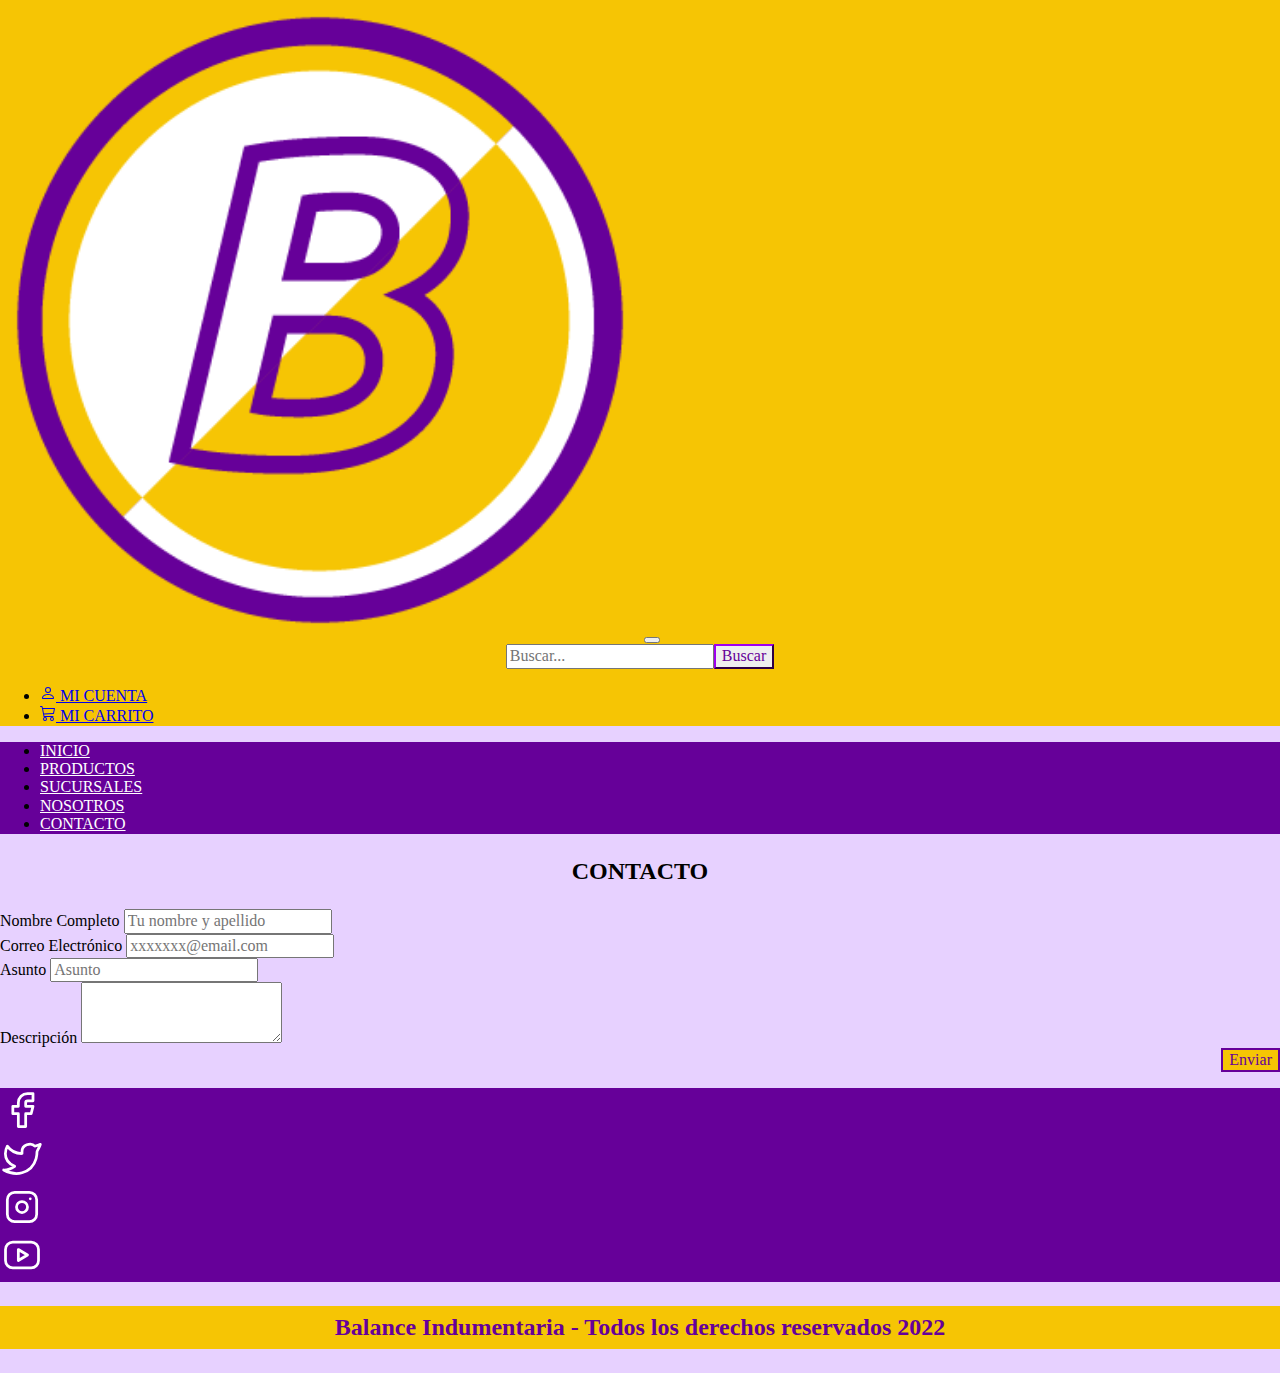
<file: views/contacto.html>
<!DOCTYPE html>
<html>

<head>
  <meta charset='utf-8'>
  <meta http-equiv='X-UA-Compatible' content='IE=edge'>
  <title>Balance Indumentaria</title>
  <meta name='viewport' content='width=device-width, initial-scale=1'>
  <link rel="icon" href="../assets/img/logo.ico">
  <link rel="stylesheet" href="https://cdn.jsdelivr.net/npm/bootstrap@4.6.1/dist/css/bootstrap.min.css"
    integrity="sha384-zCbKRCUGaJDkqS1kPbPd7TveP5iyJE0EjAuZQTgFLD2ylzuqKfdKlfG/eSrtxUkn" crossorigin="anonymous">
  <link rel="preconnect" href="https://fonts.googleapis.com">
  <link rel="preconnect" href="https://fonts.gstatic.com" crossorigin>
  <link
    href="https://fonts.googleapis.com/css2?family=Ubuntu:ital,wght@0,300;0,400;0,500;0,700;1,300;1,400;1,500;1,700&display=swap"
    rel="stylesheet">
  <link href="https://fonts.googleapis.com/css2?family=Montserrat:wght@500&display=swap" rel="stylesheet">
  <link rel="stylesheet" href="../css/normalize.css">
  <link rel="stylesheet" href="../css/estilos.css">
</head>

<body>
  <header class="container-fluid">
    <!-- NAV SUPERIOR -->
    <nav id="nav-secun" class=" row bg-amarillo navbar navbar-expand-lg navbar-light">
      <a class="col-2 navbar-brand d-flex justify-content-center" href="../index.html"><img class="logo"
          src="../assets/img/logoreducido.png" alt="Logo Balance Indumentaria"></a>
      <button class="navbar-toggler" type="button" data-toggle="collapse" data-target="#navbarSupportedContent"
        aria-controls="navbarSupportedContent" aria-expanded="false" aria-label="Toggle navigation">
        <span class="navbar-toggler-icon"></span>
      </button>

      <div class="col-lg-10 col-12 collapse navbar-collapse" id="navbarSupportedContent">
        <form id="buscar" class="col-lg-8 col-12 form-inline my-2 my-lg-0">
          <input class="form-control mr-sm-2" type="search" placeholder="Buscar..." aria-label="Search">
          <button class="boton btn my-2 my-sm-0" type="submit">Buscar</button>
        </form>
        <ul class="col-lg-4 col-12 navbar-nav mr-auto">
          <li class="col-lg-6 col-12 nav-item">
            <a class="nav-link" href="#"><svg xmlns="http://www.w3.org/2000/svg" width="16" height="16"
                fill="currentColor" class="icon-nav bi bi-person" viewBox="0 0 16 16">
                <path
                  d="M8 8a3 3 0 1 0 0-6 3 3 0 0 0 0 6zm2-3a2 2 0 1 1-4 0 2 2 0 0 1 4 0zm4 8c0 1-1 1-1 1H3s-1 0-1-1 1-4 6-4 6 3 6 4zm-1-.004c-.001-.246-.154-.986-.832-1.664C11.516 10.68 10.289 10 8 10c-2.29 0-3.516.68-4.168 1.332-.678.678-.83 1.418-.832 1.664h10z" />
              </svg> MI CUENTA</a>
          </li>
          <li class="col-lg-6 col-12 nav-item">
            <a class="nav-link" href="#"><svg xmlns="http://www.w3.org/2000/svg" width="16" height="16"
                fill="currentColor" class="icon-nav bi bi-cart3" viewBox="0 0 16 16">
                <path
                  d="M0 1.5A.5.5 0 0 1 .5 1H2a.5.5 0 0 1 .485.379L2.89 3H14.5a.5.5 0 0 1 .49.598l-1 5a.5.5 0 0 1-.465.401l-9.397.472L4.415 11H13a.5.5 0 0 1 0 1H4a.5.5 0 0 1-.491-.408L2.01 3.607 1.61 2H.5a.5.5 0 0 1-.5-.5zM3.102 4l.84 4.479 9.144-.459L13.89 4H3.102zM5 12a2 2 0 1 0 0 4 2 2 0 0 0 0-4zm7 0a2 2 0 1 0 0 4 2 2 0 0 0 0-4zm-7 1a1 1 0 1 1 0 2 1 1 0 0 1 0-2zm7 0a1 1 0 1 1 0 2 1 1 0 0 1 0-2z" />
              </svg> MI CARRITO</a>
          </li>
        </ul>
      </div>
    </nav>
    <!-- CIERRE DE NAV SUPERIOR -->
    <!-- NAV INF -->
    
    <nav id="nav-prin" class="bg-violeta row navbar navbar-expand-lg justify-content-center">
      <div class="col-lg-10 col-12 collapse navbar-collapse" id="navbarSupportedContent">
        <ul class="col-12 mar-0 d-flex justify-content-center ">
          <li class="col-2 d-flex justify-content-center nav-item">
            <a class="font-blanco nav-link" href="../index.html">INICIO</a>
          </li>
          <li class="col-2 d-flex justify-content-center nav-item">
            <a class="font-blanco nav-link" href="productos.html">PRODUCTOS</a>
          </li>
          <li class="col-2 d-flex justify-content-center nav-item">
            <a class="font-blanco nav-link" href="sucursales.html">SUCURSALES</a>
          </li>
          <li class="col-2 d-flex justify-content-center nav-item">
            <a class="font-blanco nav-link" href="nosotros.html">NOSOTROS</a>
          </li>
          <li class="col-2 d-flex justify-content-center nav-item">
            <a class="font-blanco nav-link" href="contacto.html">CONTACTO</a>
          </li>
        </ul>
      </div>
    </nav>
    
    <!-- CIERRE DE NAV INF -->
  </header>
  <h1>Balance Indumentaria</h1>
  <main class="container-fluid">
    <div class="row">
        <h2 class="col-12 titulos-paginas">CONTACTO</h2>
    </div>
    <!-- FORMULARIO -->
    <form class="form-contacto container-fluid">
        <div class="form-group">
            <label for="formGroupExampleInput">Nombre Completo</label>
            <input type="text" class="form-control" id="formGroupExampleInput" placeholder="Tu nombre y apellido">
        </div>
        <div class="form-group">
          <label for="exampleFormControlInput1">Correo Electrónico</label>
          <input type="email" class="form-control" id="exampleFormControlInput1" placeholder="xxxxxxx@email.com">
        </div>
        <div class="form-group">
            <label for="formGroupExampleInput">Asunto</label>
            <input type="text" class="form-control" id="formGroupExampleInput" placeholder="Asunto">
        </div>
        <div class="form-group">
          <label for="exampleFormControlTextarea1">Descripción</label>
          <textarea class="form-control" id="exampleFormControlTextarea1" rows="3"></textarea>
        </div>
        <div class="contenedor-boton-contacto row">
            <button type="submit" class="btn boton-contacto">Enviar</button>
        </div>
      </form>
    <!-- CIERRE DE FORMULARIO... -->

  </main>

  <!-- FOOTER -->
  <footer class="container-fluid">
    <!-- FOOTER ICONOS -->
    <div class="bg-violeta row">
      <div class="col-3 d-flex justify-content-center footer_redes--iconos">
        <svg xmlns="http://www.w3.org/2000/svg" class="icon icon-tabler icon-tabler-brand-facebook" width="44"
          height="44" viewBox="0 0 24 24" stroke-width="1.5" stroke="#ffffff" fill="none" stroke-linecap="round"
          stroke-linejoin="round">
          <path stroke="none" d="M0 0h24v24H0z" fill="none" />
          <path d="M7 10v4h3v7h4v-7h3l1 -4h-4v-2a1 1 0 0 1 1 -1h3v-4h-3a5 5 0 0 0 -5 5v2h-3" />
        </svg>
      </div>
      <div class="col-3 d-flex justify-content-center footer_redes--iconos">
        <svg xmlns="http://www.w3.org/2000/svg" class="icon icon-tabler icon-tabler-brand-twitter" width="44"
          height="44" viewBox="0 0 24 24" stroke-width="1.5" stroke="#ffffff" fill="none" stroke-linecap="round"
          stroke-linejoin="round">
          <path stroke="none" d="M0 0h24v24H0z" fill="none" />
          <path
            d="M22 4.01c-1 .49 -1.98 .689 -3 .99c-1.121 -1.265 -2.783 -1.335 -4.38 -.737s-2.643 2.06 -2.62 3.737v1c-3.245 .083 -6.135 -1.395 -8 -4c0 0 -4.182 7.433 4 11c-1.872 1.247 -3.739 2.088 -6 2c3.308 1.803 6.913 2.423 10.034 1.517c3.58 -1.04 6.522 -3.723 7.651 -7.742a13.84 13.84 0 0 0 .497 -3.753c-.002 -.249 1.51 -2.772 1.818 -4.013z" />
        </svg>
      </div>
      <div class="col-3 d-flex justify-content-center footer_redes--iconos">
        <svg xmlns="http://www.w3.org/2000/svg" class="icon icon-tabler icon-tabler-brand-instagram" width="44"
          height="44" viewBox="0 0 24 24" stroke-width="1.5" stroke="#ffffff" fill="none" stroke-linecap="round"
          stroke-linejoin="round">
          <path stroke="none" d="M0 0h24v24H0z" fill="none" />
          <rect x="4" y="4" width="16" height="16" rx="4" />
          <circle cx="12" cy="12" r="3" />
          <line x1="16.5" y1="7.5" x2="16.5" y2="7.501" />
        </svg>
      </div>
      <div class="col-3 d-flex justify-content-center footer_redes--iconos">
        <svg xmlns="http://www.w3.org/2000/svg" class="icon icon-tabler icon-tabler-brand-youtube" width="44"
          height="44" viewBox="0 0 24 24" stroke-width="1.5" stroke="#ffffff" fill="none" stroke-linecap="round"
          stroke-linejoin="round">
          <path stroke="none" d="M0 0h24v24H0z" fill="none" />
          <rect x="3" y="5" width="18" height="14" rx="4" />
          <path d="M10 9l5 3l-5 3z" />
        </svg>
      </div>
    </div>
    <!-- CIERRE DE FOOTER ICONOS -->
    <!-- FOOTER TEXTO -->
    <div class="row bg-amarillo">
      <div class="col-12 footer__derechos">
        <h3 class="d-flex justify-content-center h3-footer ">Balance Indumentaria - Todos los derechos reservados 2022</h3>
      </div>
    </div>
    <!-- CIERRE DE FOOTER TEXTO -->
  </footer>

  <script src="https://cdn.jsdelivr.net/npm/jquery@3.5.1/dist/jquery.slim.min.js"
    integrity="sha384-DfXdz2htPH0lsSSs5nCTpuj/zy4C+OGpamoFVy38MVBnE+IbbVYUew+OrCXaRkfj"
    crossorigin="anonymous"></script>
  <script src="https://cdn.jsdelivr.net/npm/bootstrap@4.6.1/dist/js/bootstrap.bundle.min.js"
    integrity="sha384-fQybjgWLrvvRgtW6bFlB7jaZrFsaBXjsOMm/tB9LTS58ONXgqbR9W8oWht/amnpF"
    crossorigin="anonymous"></script>
</body>

</html>
</file>
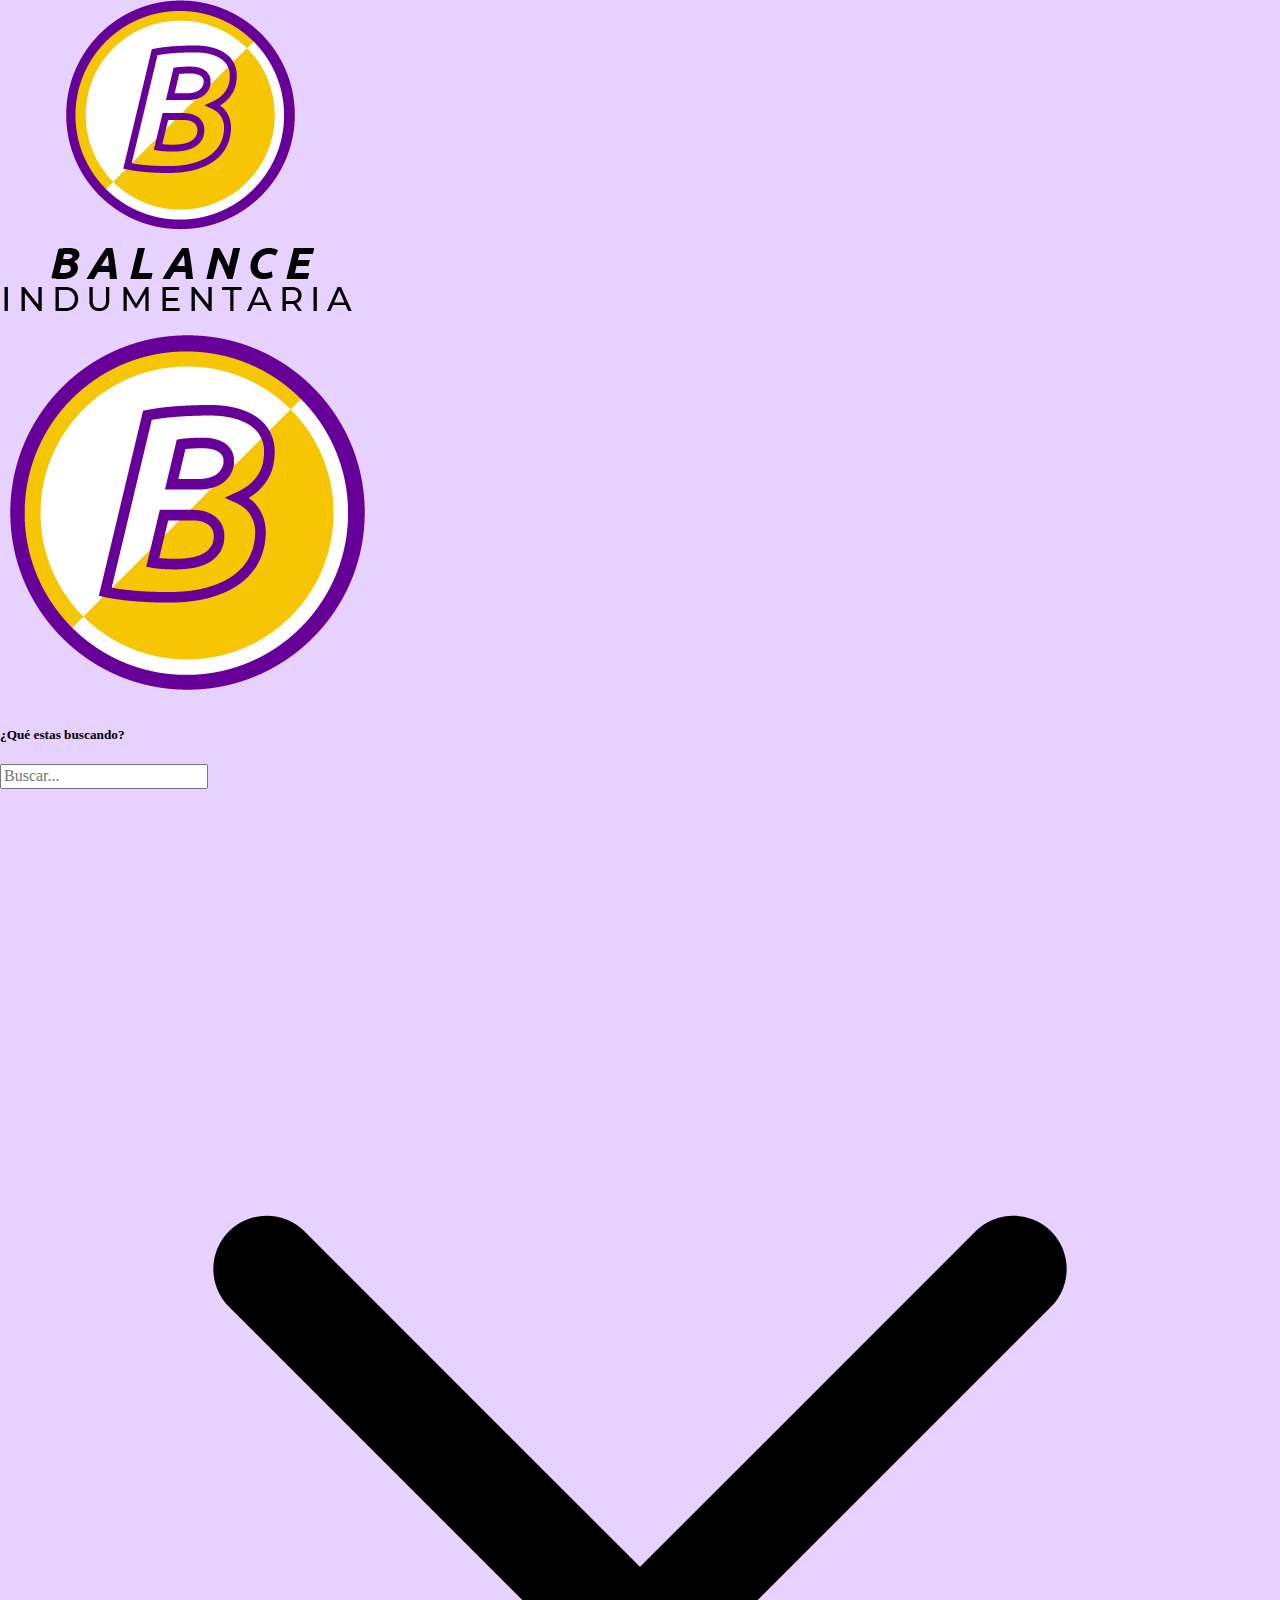
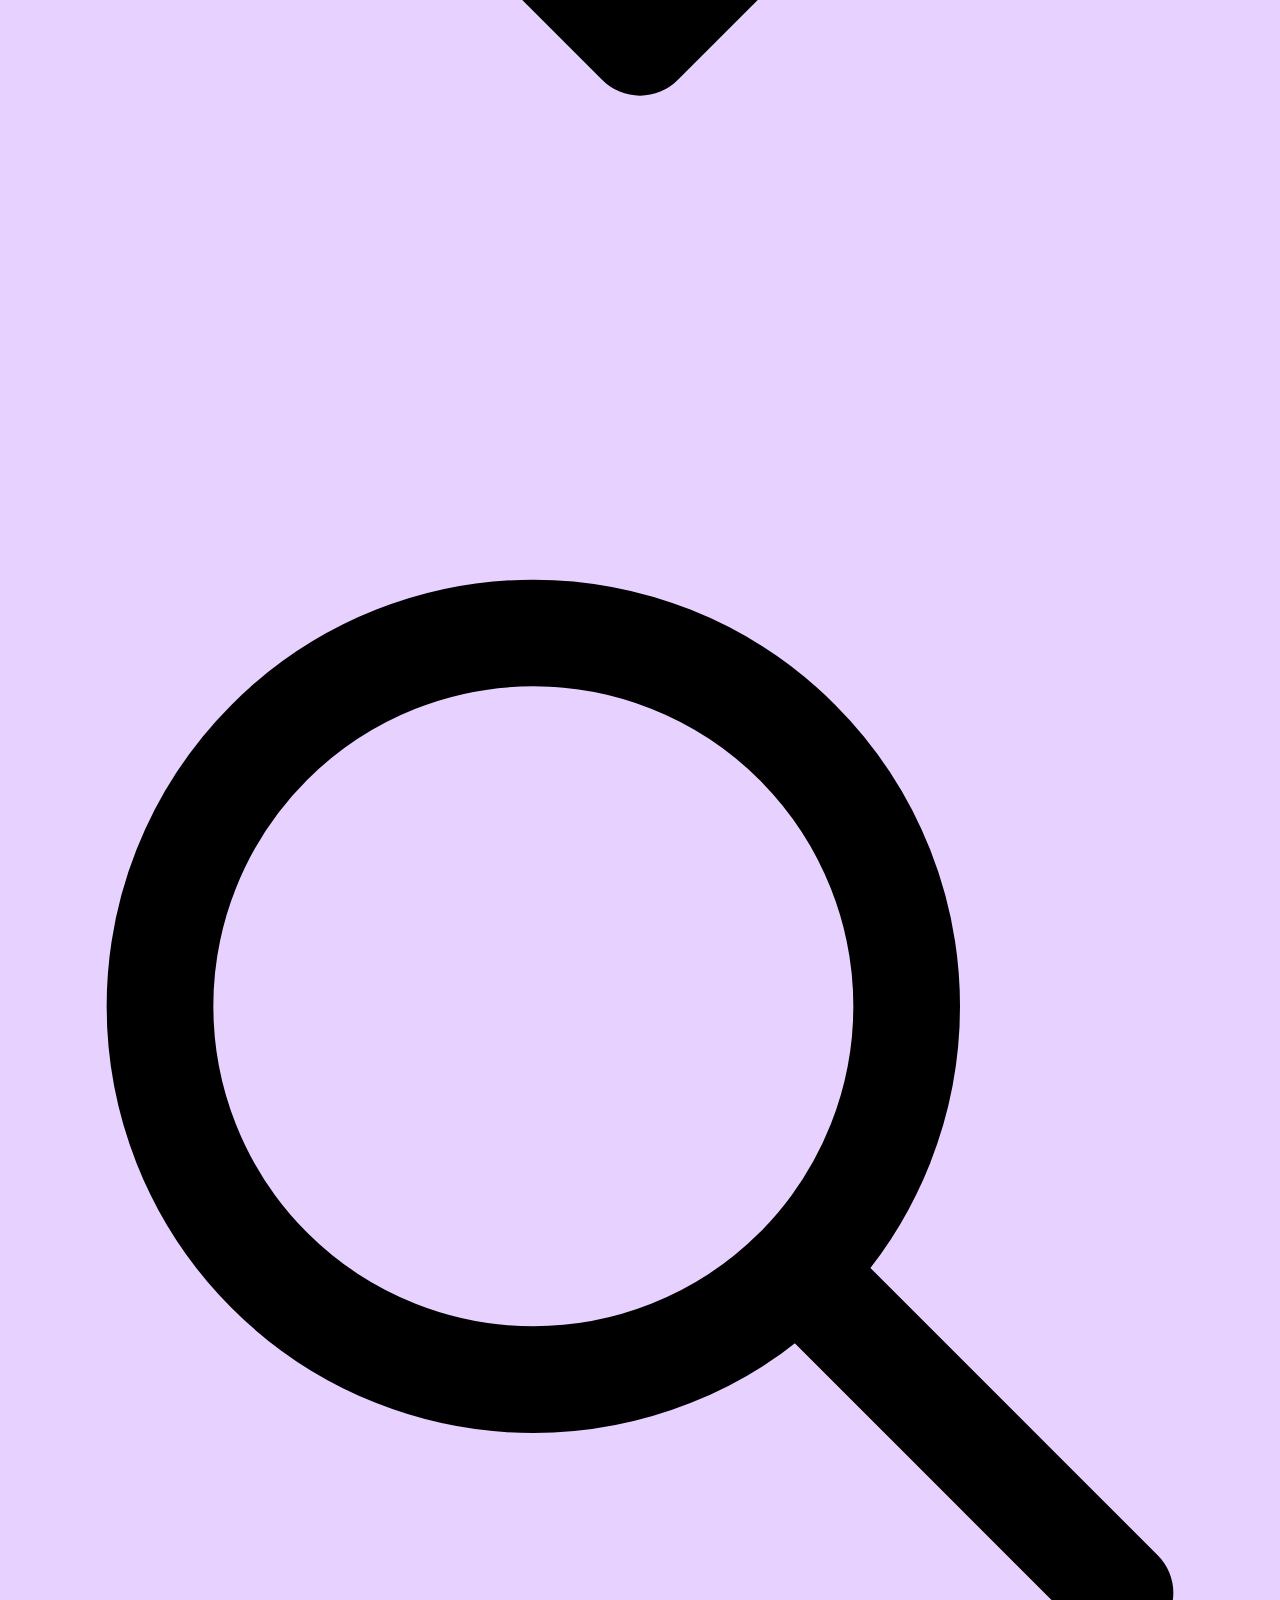
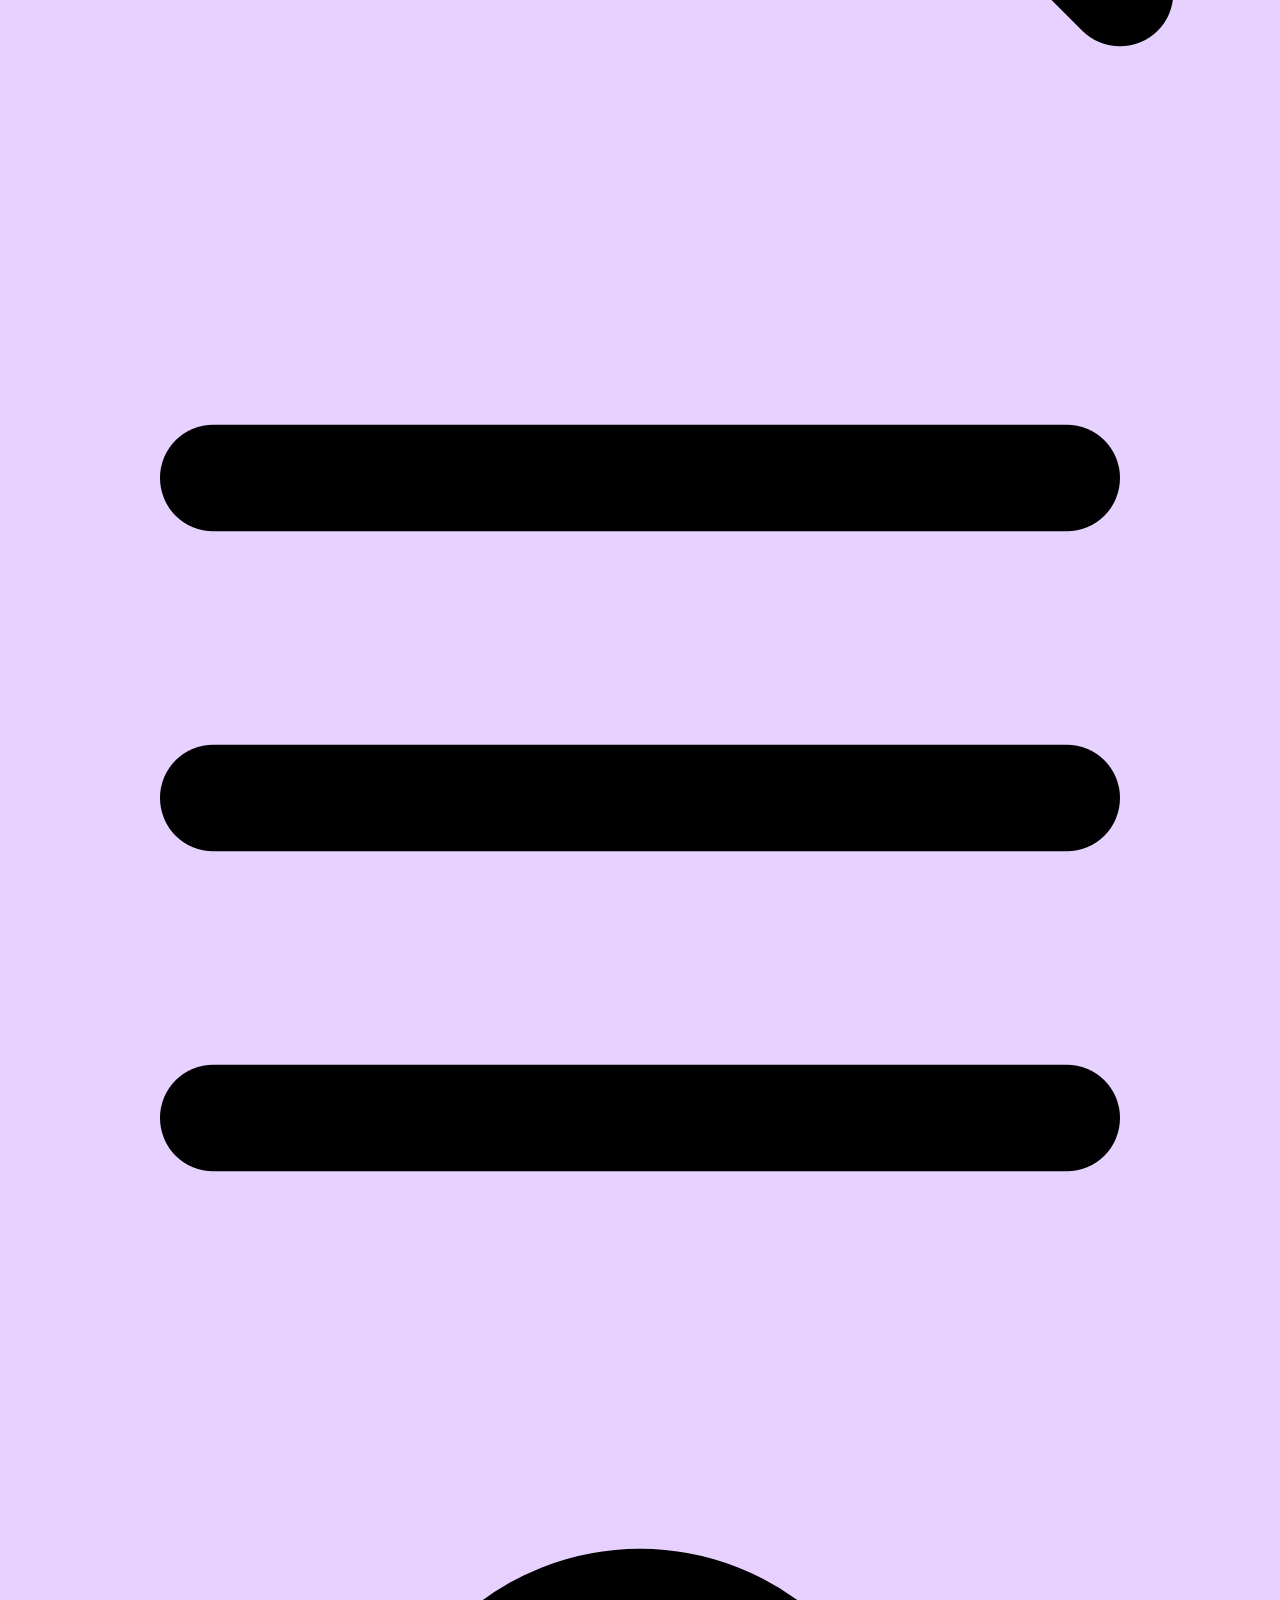
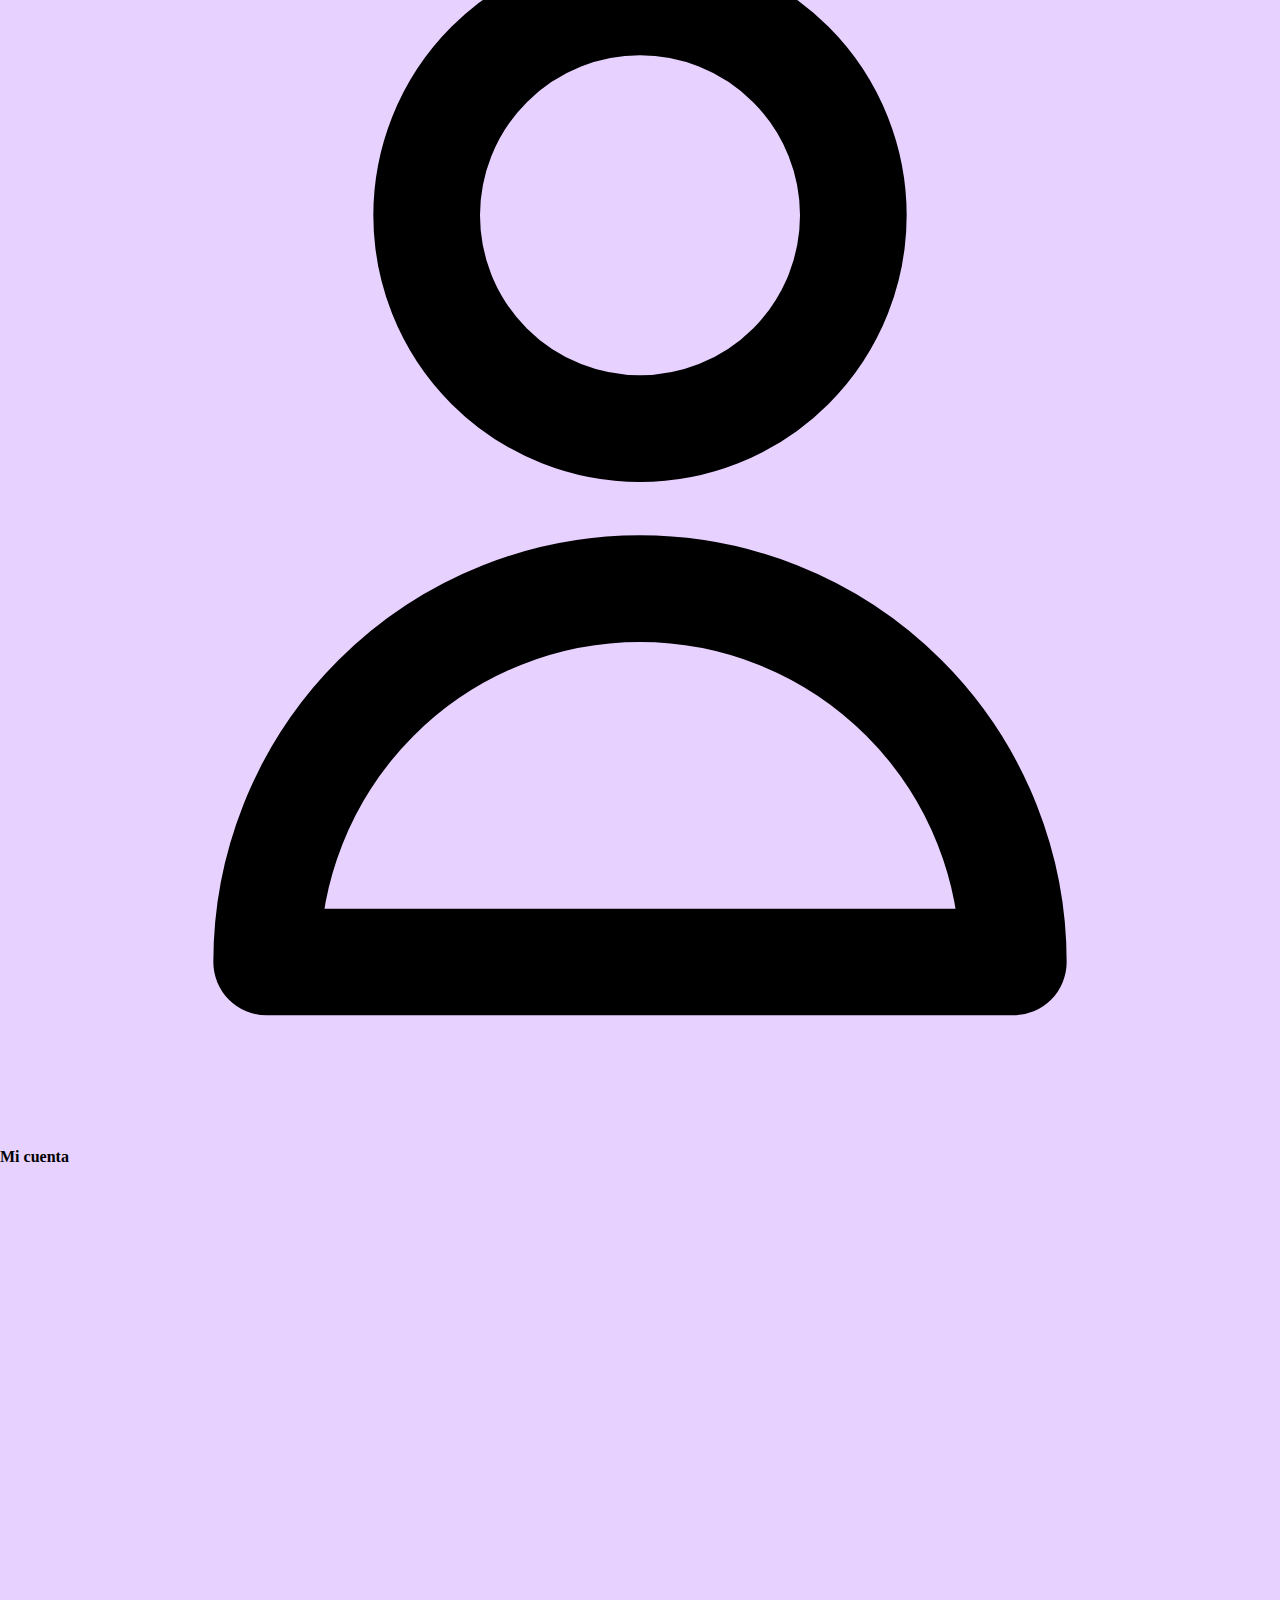
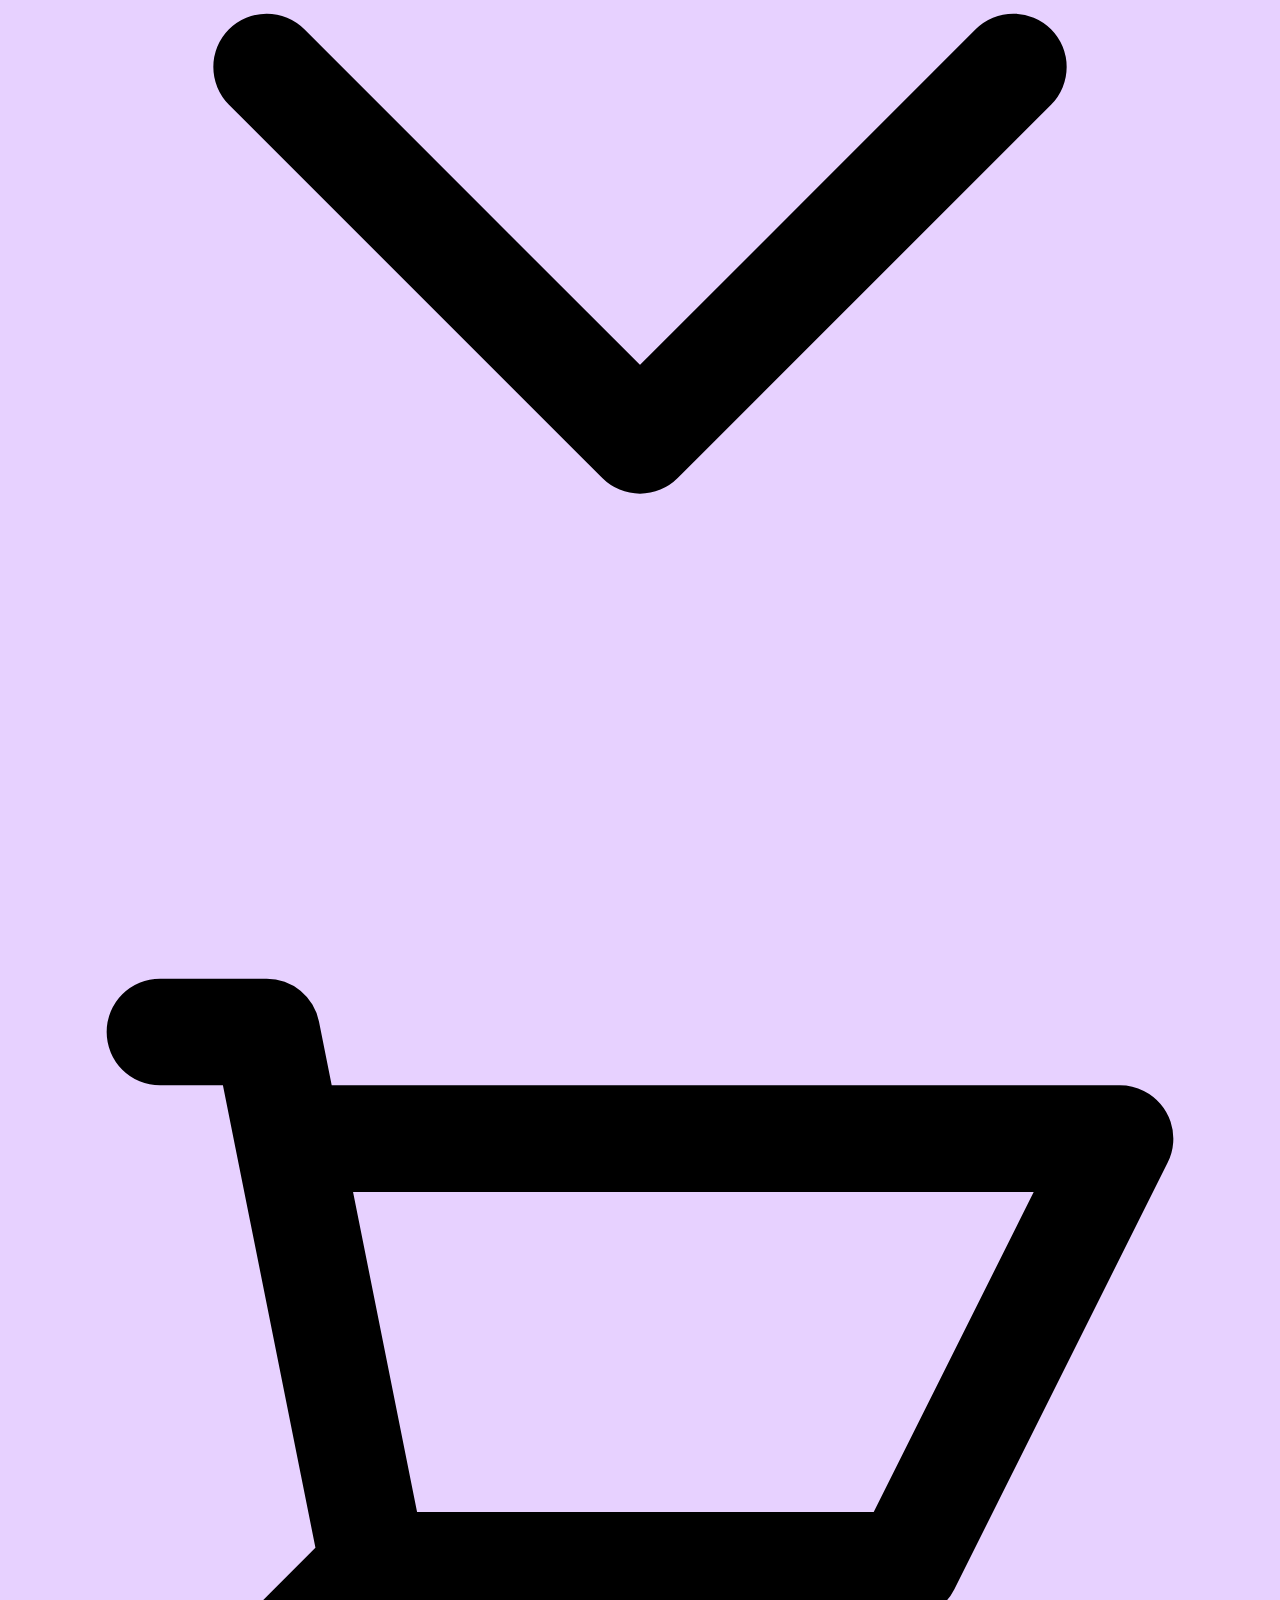
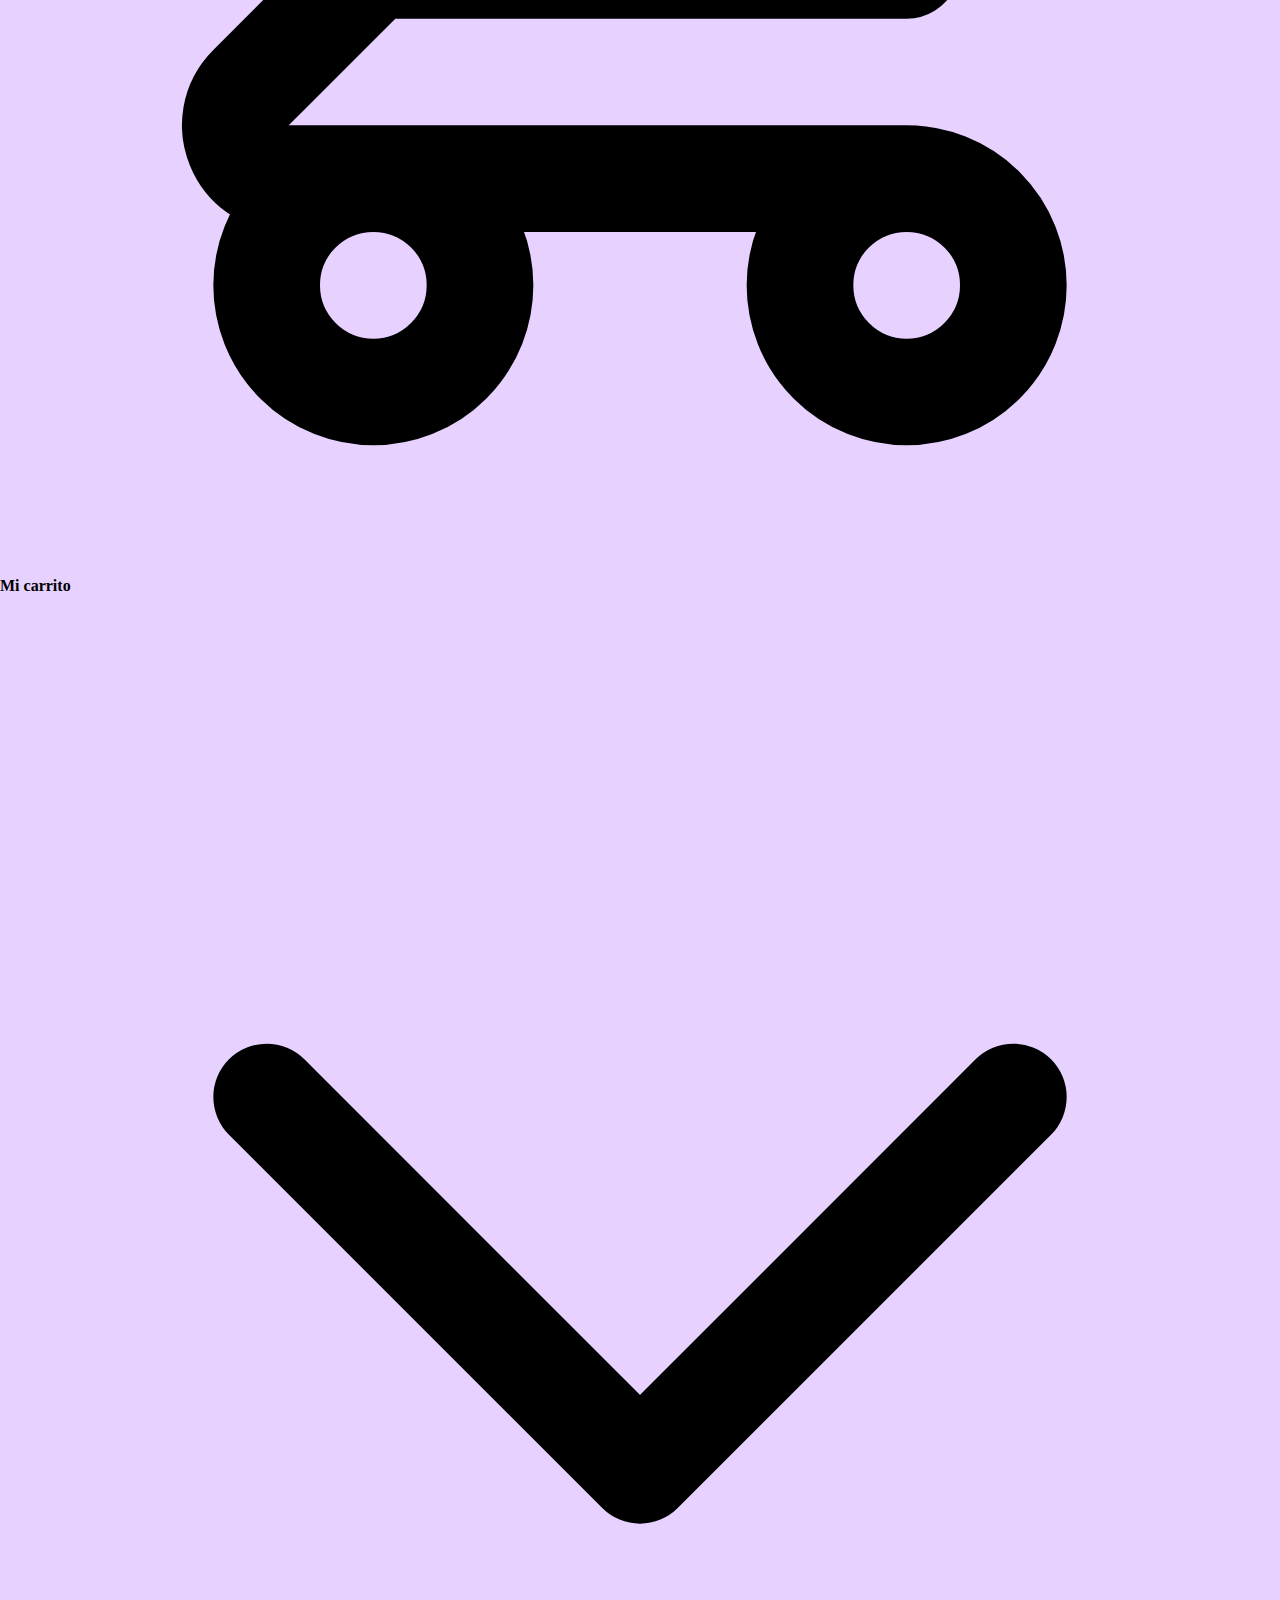
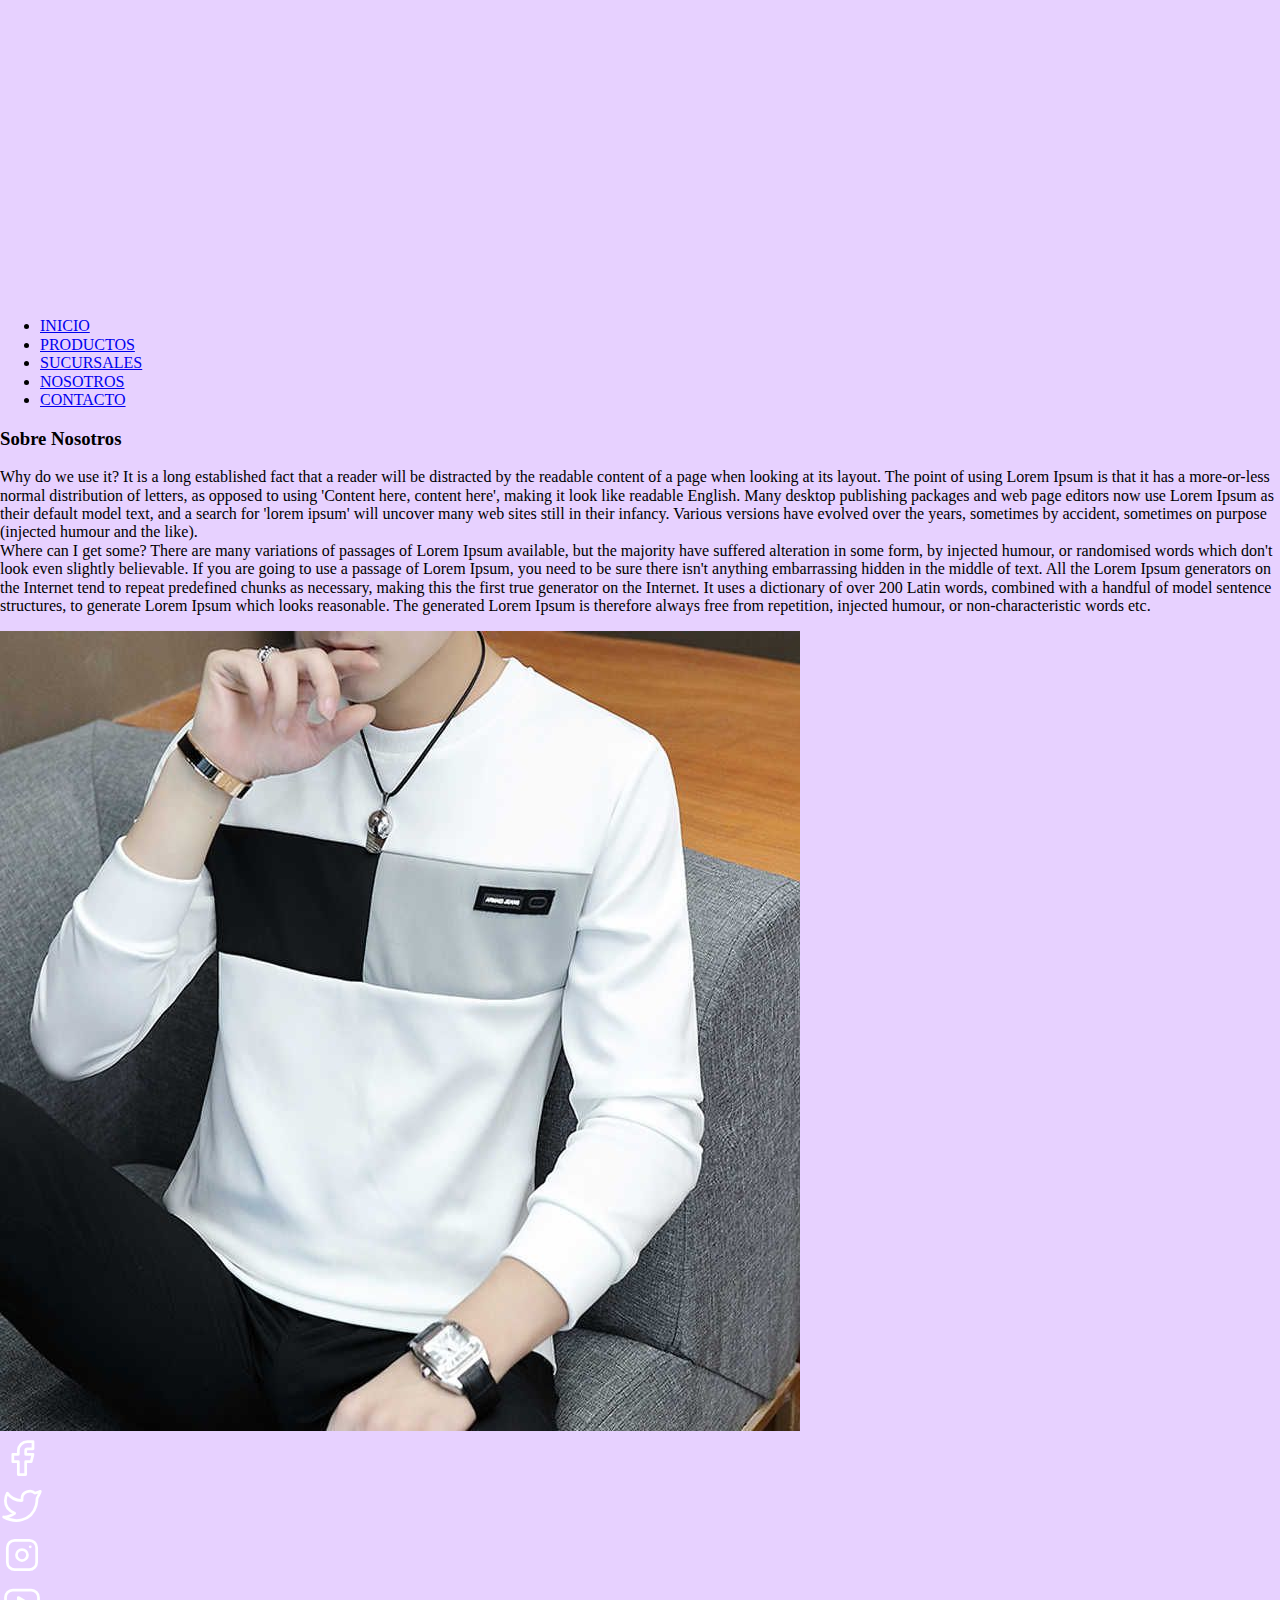
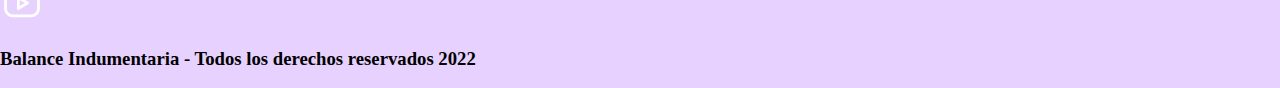
<file: views/nosotros.html>
<!DOCTYPE html>
<html>
<head>
    <meta charset='utf-8'>
    <meta http-equiv='X-UA-Compatible' content='IE=edge'>
    <title>Balance Indumentaria</title>
    <meta name='viewport' content='width=device-width, initial-scale=1'>
    <link rel="icon" href="../assets/img/logo.ico">
    <link rel="stylesheet" href="../css/normalize.css">
    <link rel="stylesheet" href="../css/estilos.css">
    <link rel="preconnect" href="https://fonts.googleapis.com">
    <link rel="preconnect" href="https://fonts.gstatic.com" crossorigin>
    <link href="https://fonts.googleapis.com/css2?family=Ubuntu:ital,wght@0,300;0,400;0,500;0,700;1,300;1,400;1,500;1,700&display=swap" rel="stylesheet">
    <link href="https://fonts.googleapis.com/css2?family=Montserrat:wght@500&display=swap" rel="stylesheet">
</head>
<body>
    <div class="contenedor-padre">
        <header class="header">
            <div class="header__superior">
                <div class="header__logo">
                    <a href="../index.html"><img src="../assets/img/logo.png" alt="Logo Balance Indumentaria" class="header__logo--tam"></a>
                </div>
                <div class="header__logo--mobile">
                    <a href="../index.html"><img src="../assets/img/logoreducido.png" alt="Logo Balance Indumentaria" class="header__logo--tam"></a>
                </div>
                <div class="header__busqueda">
                    <div class="contenedor__header--busqueda">
                        <h5>¿Qué estas buscando?</h5>
                        <div class="header__busqueda__bar">
                            <input class="header__busqueda__bar--boton" type="text" placeholder="Buscar...">
                            <svg class="icono--gris icono--buscar" xmlns="http://www.w3.org/2000/svg" class="h-6 w-6" fill="none" viewBox="0 0 24 24" stroke="currentColor">
                                <path stroke-linecap="round" stroke-linejoin="round" stroke-width="2" d="M19 9l-7 7-7-7" />
                            </svg>
                            <svg class="icono--gris icono--buscar" xmlns="http://www.w3.org/2000/svg" class="h-6 w-6" fill="none" viewBox="0 0 24 24" stroke="currentColor">
                                <path stroke-linecap="round" stroke-linejoin="round" stroke-width="2" d="M21 21l-6-6m2-5a7 7 0 11-14 0 7 7 0 0114 0z" />
                            </svg>
                        </div>
                    </div>
                </div>
                <div class="header__iconos">
                    <div class="contenedor__header--iconos">
                        <div class="contenedor__icono--mobile">
                            <svg class="icono icono__mobile" xmlns="http://www.w3.org/2000/svg" class="h-6 w-6" fill="none" viewBox="0 0 24 24" stroke="currentColor">
                                <path stroke-linecap="round" stroke-linejoin="round" stroke-width="2" d="M4 6h16M4 12h16M4 18h16" />
                            </svg>
                        </div>
                        <div class="header__iconos--usuario">    
                            <svg class="icono" xmlns="http://www.w3.org/2000/svg" class="h-6 w-6" fill="none" viewBox="0 0 24 24" stroke="currentColor">
                                <path stroke-linecap="round" stroke-linejoin="round" stroke-width="2" d="M16 7a4 4 0 11-8 0 4 4 0 018 0zM12 14a7 7 0 00-7 7h14a7 7 0 00-7-7z" />
                            </svg>
                            <h4>Mi cuenta</h4>
                            <div class="contenedor__flecha--abajo">
                                <svg class="icono" xmlns="http://www.w3.org/2000/svg" class="h-6 w-6" fill="none" viewBox="0 0 24 24" stroke="currentColor">
                                    <path stroke-linecap="round" stroke-linejoin="round" stroke-width="2" d="M19 9l-7 7-7-7" />
                                </svg>
                            </div>
                        </div>
                        <div class="header__iconos--carrito">
                            <svg class="icono" xmlns="http://www.w3.org/2000/svg" class="h-6 w-6" fill="none" viewBox="0 0 24 24" stroke="currentColor">
                                <path stroke-linecap="round" stroke-linejoin="round" stroke-width="2" d="M3 3h2l.4 2M7 13h10l4-8H5.4M7 13L5.4 5M7 13l-2.293 2.293c-.63.63-.184 1.707.707 1.707H17m0 0a2 2 0 100 4 2 2 0 000-4zm-8 2a2 2 0 11-4 0 2 2 0 014 0z" />
                            </svg>
                            <h4>Mi carrito</h4>
                            <div class="contenedor__flecha--abajo">
                                <svg class="icono" xmlns="http://www.w3.org/2000/svg" class="h-6 w-6" fill="none" viewBox="0 0 24 24" stroke="currentColor">
                                    <path stroke-linecap="round" stroke-linejoin="round" stroke-width="2" d="M19 9l-7 7-7-7" />
                                </svg>
                            </div>
                        </div>
                    </div>
                </div>
            </div>
            <nav>
                <ul class="header__nav">
                    <li class="nav__item nav__inicio"><a class="nav__item--tipografia" href="../index.html">INICIO</a></li>
                    <li class="nav__item nav__productos"><a class="nav__item--tipografia" href="productos.html">PRODUCTOS</a></li>
                    <li class="nav__item nav__sucursales"><a class="nav__item--tipografia" href="sucursales.html">SUCURSALES</a></li>
                    <li class="nav__item nav__nosotros"><a class="nav__item--tipografia" href="#">NOSOTROS</a></li>
                    <li class="nav__item nav__contacto"><a class="nav__item--tipografia" href="contacto.html">CONTACTO</a></li>
                </ul>
            </nav>
        </header>
        <main>
            <div class="contenedorPadre__nosotros">
                <h1>Balance Indumentaria</h1>
                <div class="tituloDePagina__contenedor">
                    <h3 class="tituloDePagina__titulo">Sobre Nosotros</h3>
                </div>
                <div class="nosotros__texto">
                    <p>
                        Why do we use it?
                        It is a long established fact that a reader will be distracted by the readable content of a page when looking at its layout. The point of using Lorem Ipsum is that it has a more-or-less normal distribution of letters, as opposed to using 'Content here, content here', making it look like readable English. Many desktop publishing packages and web page editors now use Lorem Ipsum as their default model text, and a search for 'lorem ipsum' will uncover many web sites still in their infancy. Various versions have evolved over the years, sometimes by accident, sometimes on purpose (injected humour and the like).
                        <br>Where can I get some?
                        There are many variations of passages of Lorem Ipsum available, but the majority have suffered alteration in some form, by injected humour, or randomised words which don't look even slightly believable. If you are going to use a passage of Lorem Ipsum, you need to be sure there isn't anything embarrassing hidden in the middle of text. All the Lorem Ipsum generators on the Internet tend to repeat predefined chunks as necessary, making this the first true generator on the Internet. It uses a dictionary of over 200 Latin words, combined with a handful of model sentence structures, to generate Lorem Ipsum which looks reasonable. The generated Lorem Ipsum is therefore always free from repetition, injected humour, or non-characteristic words etc.
                    </p>
                </div>
                 <div class="nosotros__imagen">
                    <img class="img__nosotros" src="../assets/img/nosotros.jpg" alt="imagen nosotros"> 
                </div>
            </div>
        </main>
        <footer class="footer">
            <div class="footer__redes">
                <div class="footer_redes--iconos">
                    <svg xmlns="http://www.w3.org/2000/svg" class="icon icon-tabler icon-tabler-brand-facebook" width="44" height="44" viewBox="0 0 24 24" stroke-width="1.5" stroke="#ffffff" fill="none" stroke-linecap="round" stroke-linejoin="round">
                        <path stroke="none" d="M0 0h24v24H0z" fill="none"/>
                        <path d="M7 10v4h3v7h4v-7h3l1 -4h-4v-2a1 1 0 0 1 1 -1h3v-4h-3a5 5 0 0 0 -5 5v2h-3" />
                    </svg>
                </div>
                <div class="footer_redes--iconos">
                    <svg xmlns="http://www.w3.org/2000/svg" class="icon icon-tabler icon-tabler-brand-twitter" width="44" height="44" viewBox="0 0 24 24" stroke-width="1.5" stroke="#ffffff" fill="none" stroke-linecap="round" stroke-linejoin="round">
                        <path stroke="none" d="M0 0h24v24H0z" fill="none"/>
                        <path d="M22 4.01c-1 .49 -1.98 .689 -3 .99c-1.121 -1.265 -2.783 -1.335 -4.38 -.737s-2.643 2.06 -2.62 3.737v1c-3.245 .083 -6.135 -1.395 -8 -4c0 0 -4.182 7.433 4 11c-1.872 1.247 -3.739 2.088 -6 2c3.308 1.803 6.913 2.423 10.034 1.517c3.58 -1.04 6.522 -3.723 7.651 -7.742a13.84 13.84 0 0 0 .497 -3.753c-.002 -.249 1.51 -2.772 1.818 -4.013z" />
                    </svg>
                </div>
                <div class="footer_redes--iconos">
                    <svg xmlns="http://www.w3.org/2000/svg" class="icon icon-tabler icon-tabler-brand-instagram" width="44" height="44" viewBox="0 0 24 24" stroke-width="1.5" stroke="#ffffff" fill="none" stroke-linecap="round" stroke-linejoin="round">
                        <path stroke="none" d="M0 0h24v24H0z" fill="none"/>
                        <rect x="4" y="4" width="16" height="16" rx="4" />
                        <circle cx="12" cy="12" r="3" />
                        <line x1="16.5" y1="7.5" x2="16.5" y2="7.501" />
                    </svg>
                </div>
                <div class="footer_redes--iconos">
                    <svg xmlns="http://www.w3.org/2000/svg" class="icon icon-tabler icon-tabler-brand-youtube" width="44" height="44" viewBox="0 0 24 24" stroke-width="1.5" stroke="#ffffff" fill="none" stroke-linecap="round" stroke-linejoin="round">
                        <path stroke="none" d="M0 0h24v24H0z" fill="none"/>
                        <rect x="3" y="5" width="18" height="14" rx="4" />
                        <path d="M10 9l5 3l-5 3z" />
                    </svg>
                </div >
            </div>
            <div class="footer__derechos">
                <h3>Balance Indumentaria - Todos los derechos reservados 2022</h3>
            </div>
        </footer>
    </div>
</body>
</html>
</file>
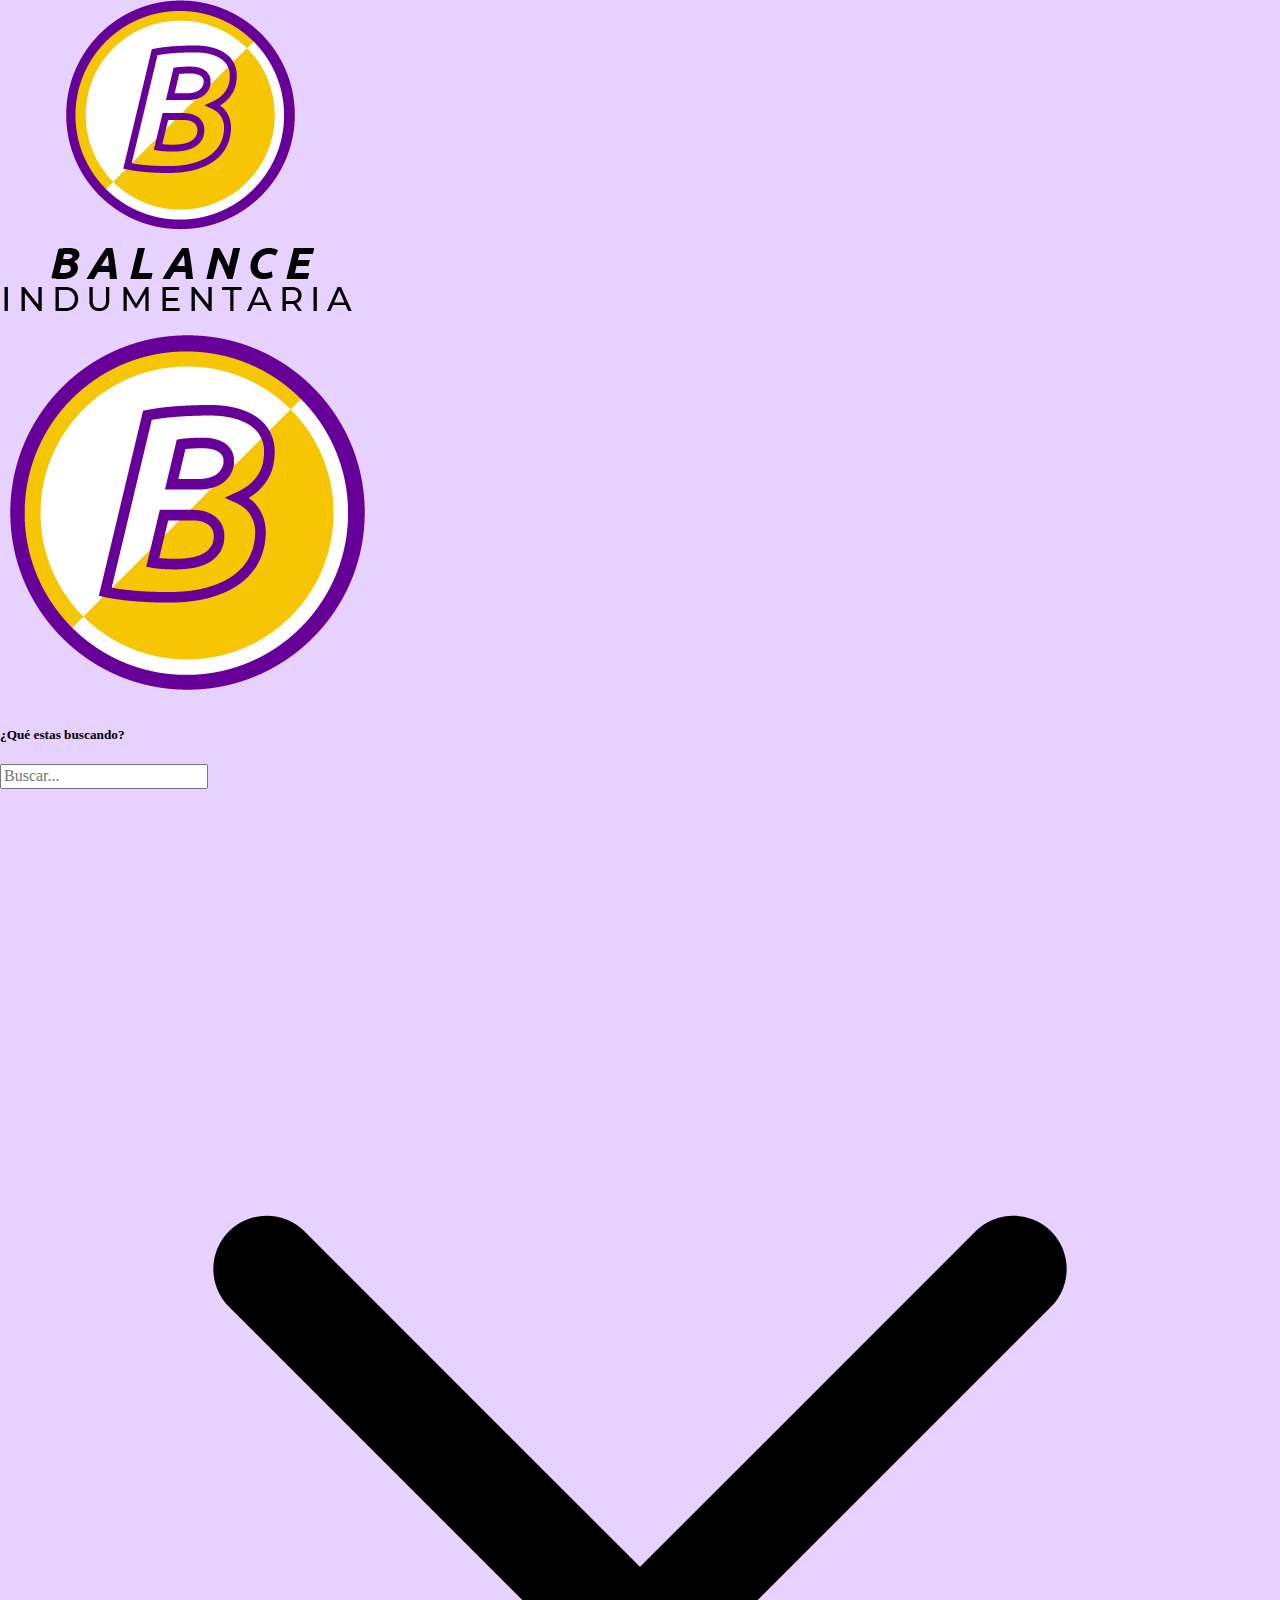
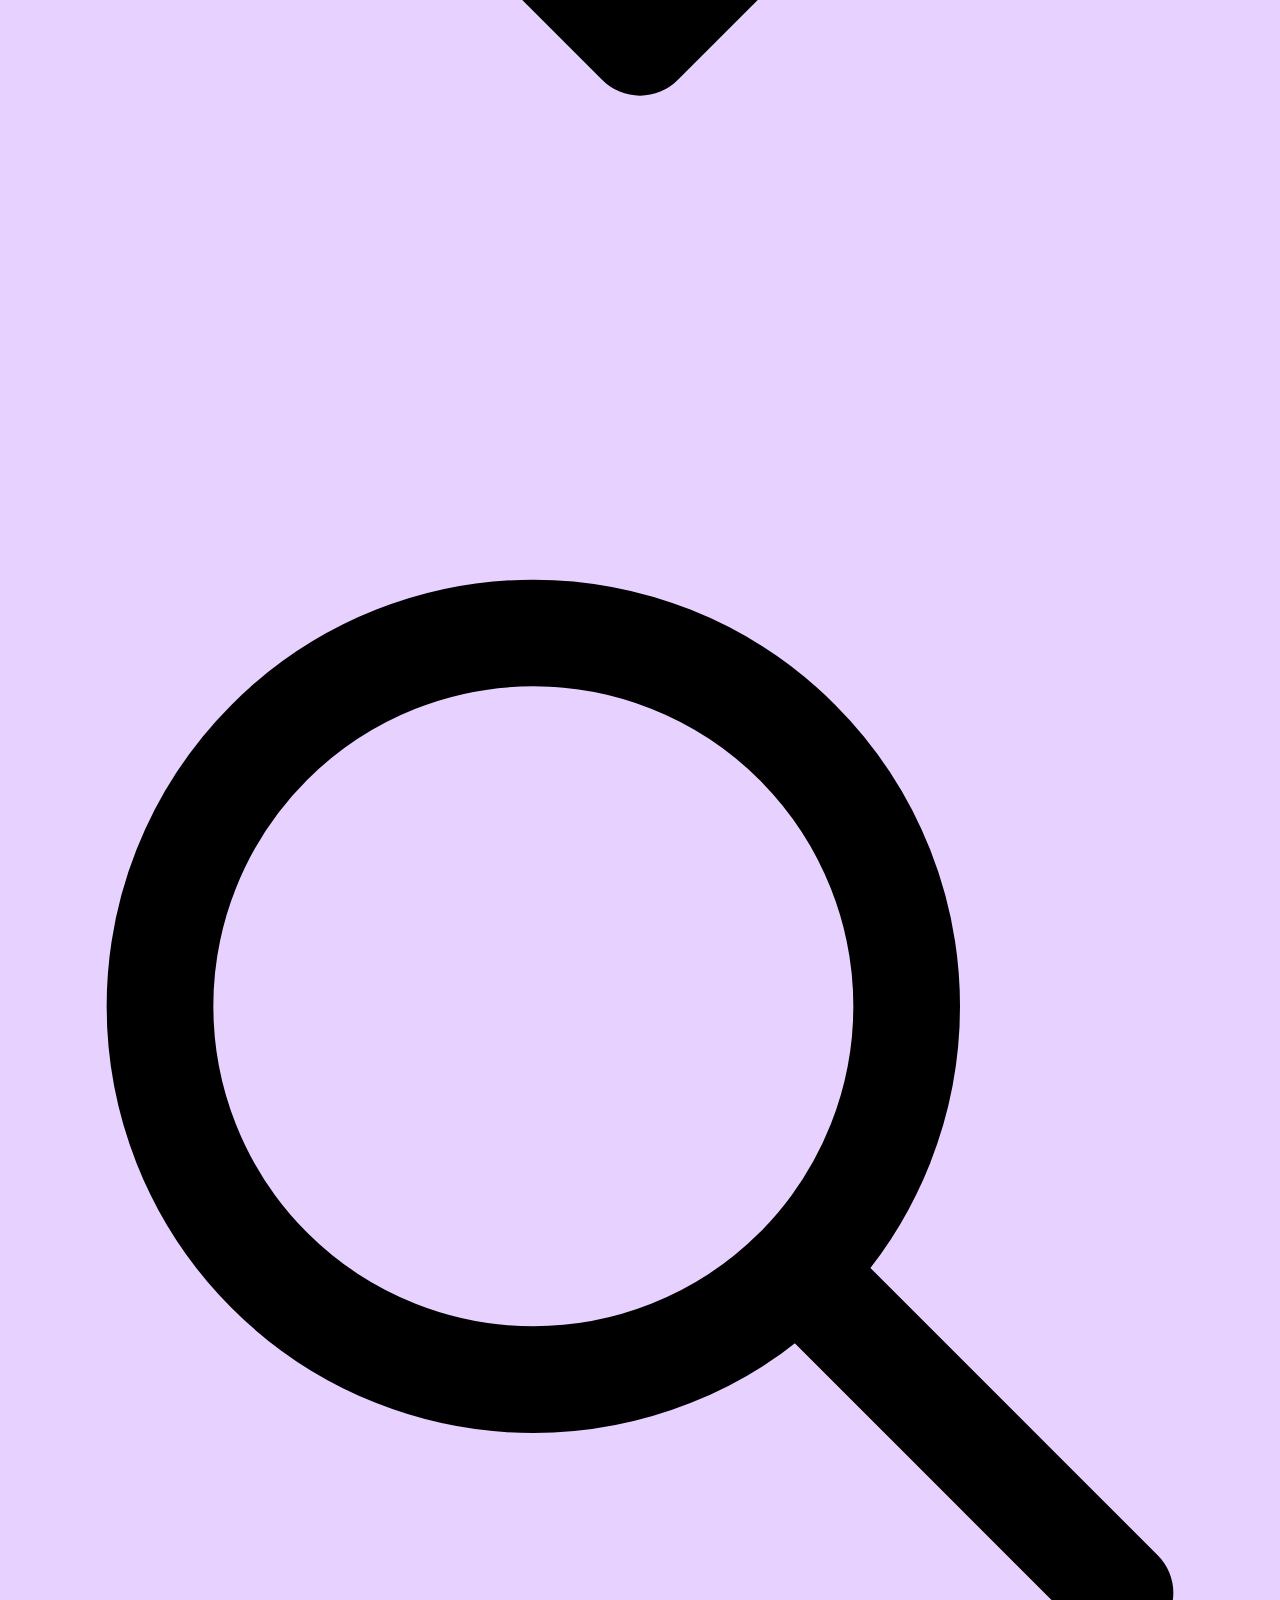
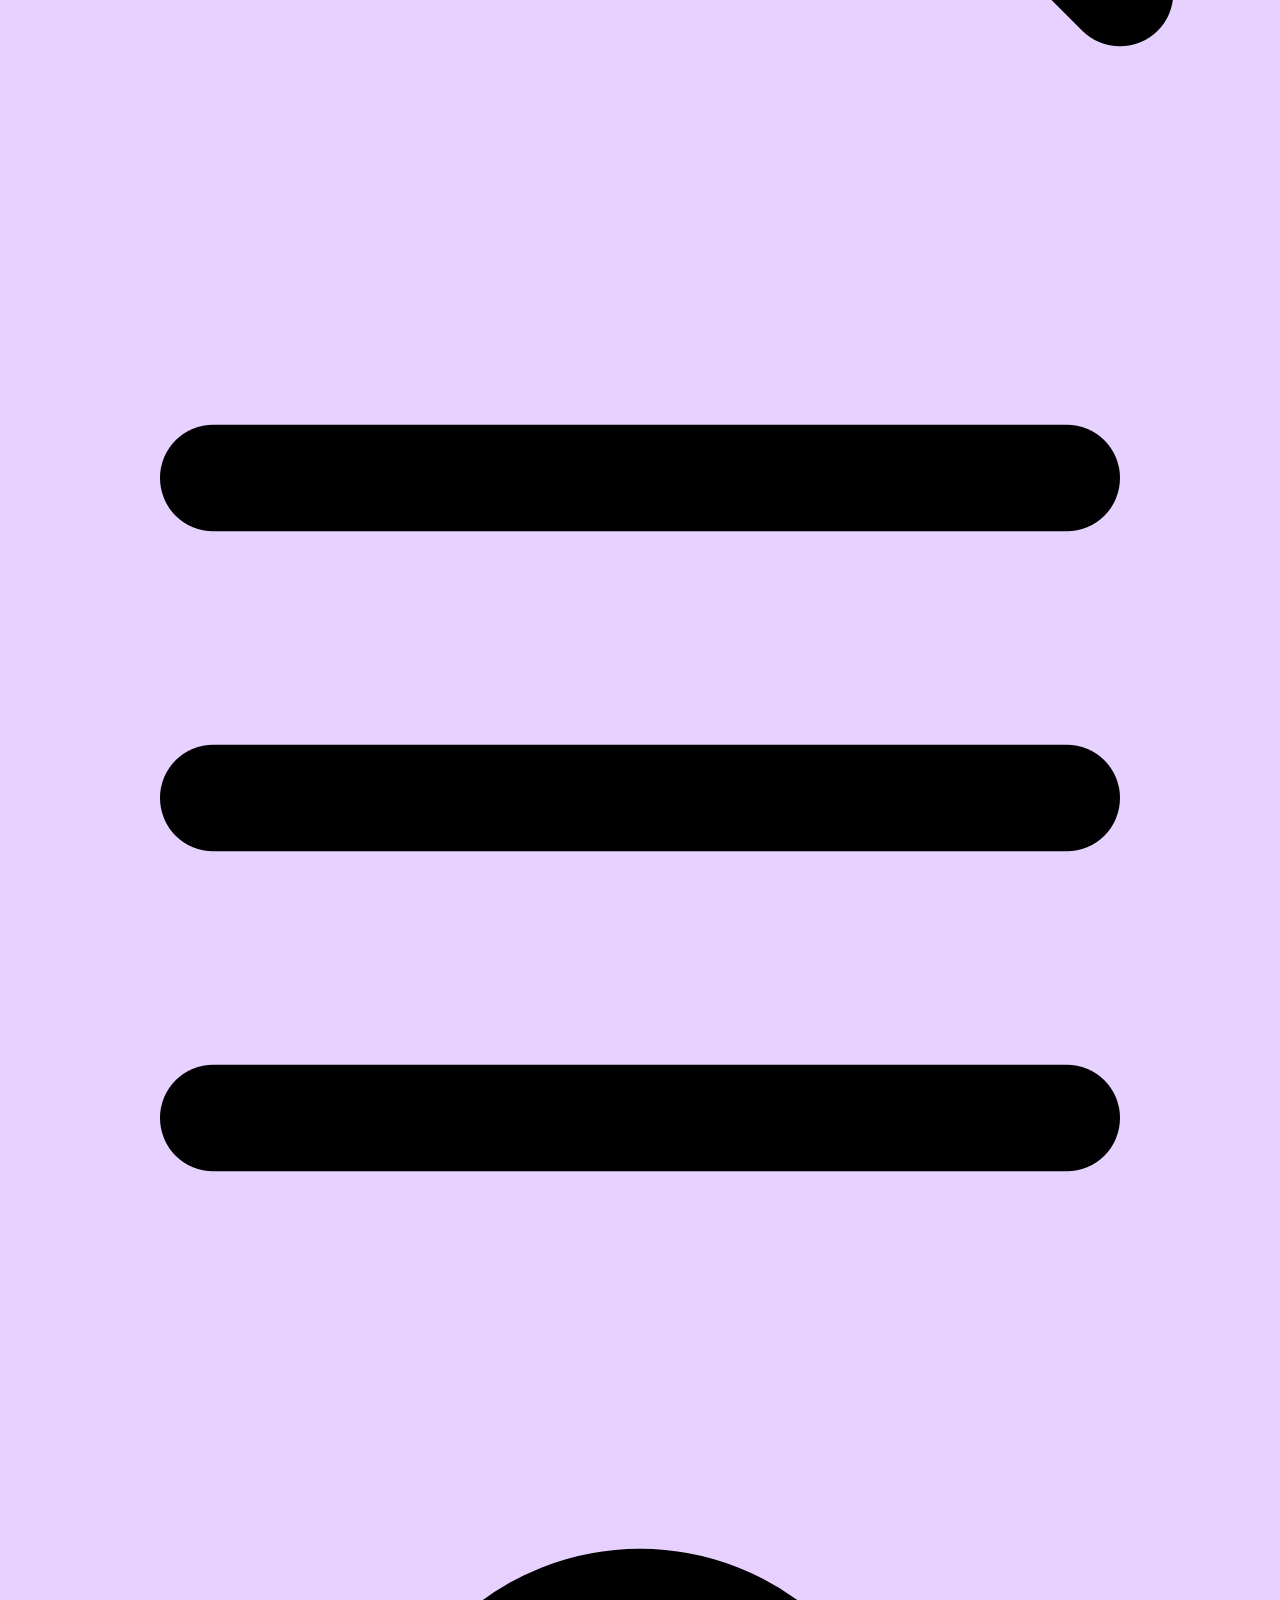
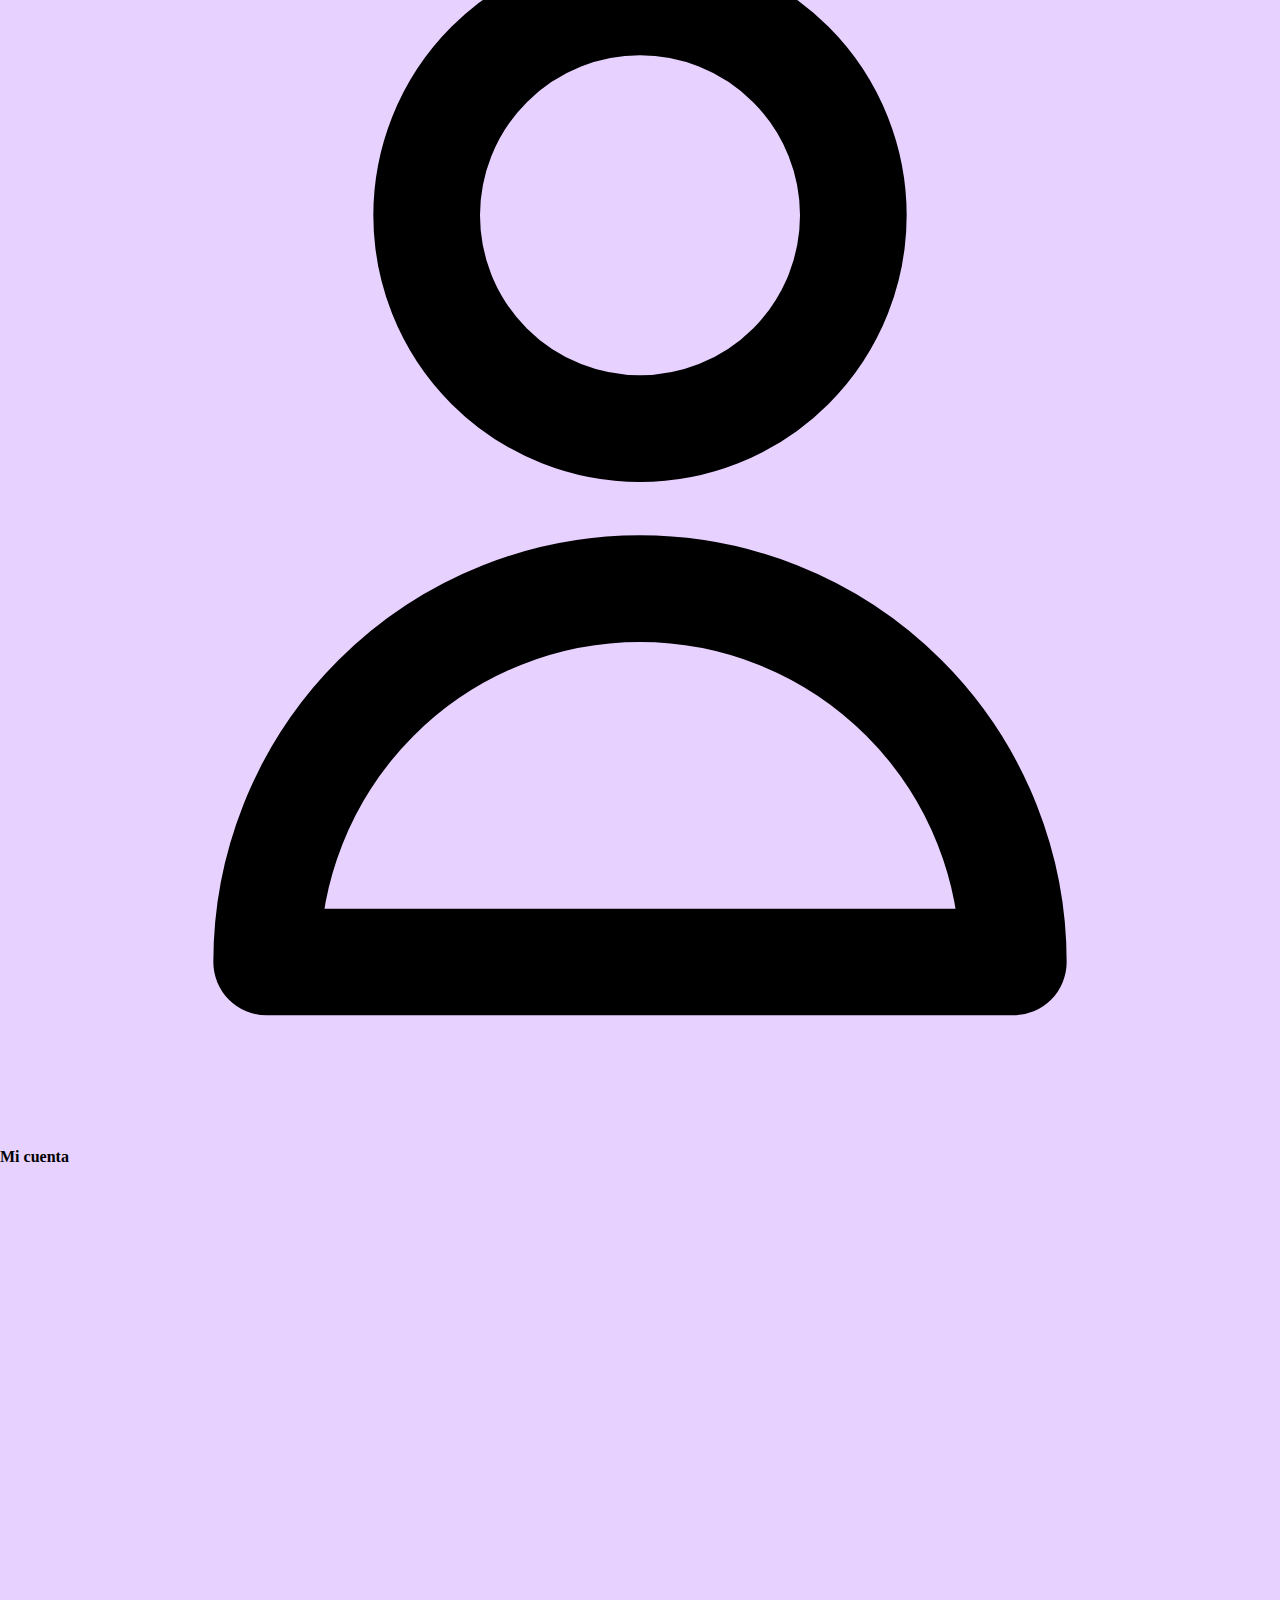
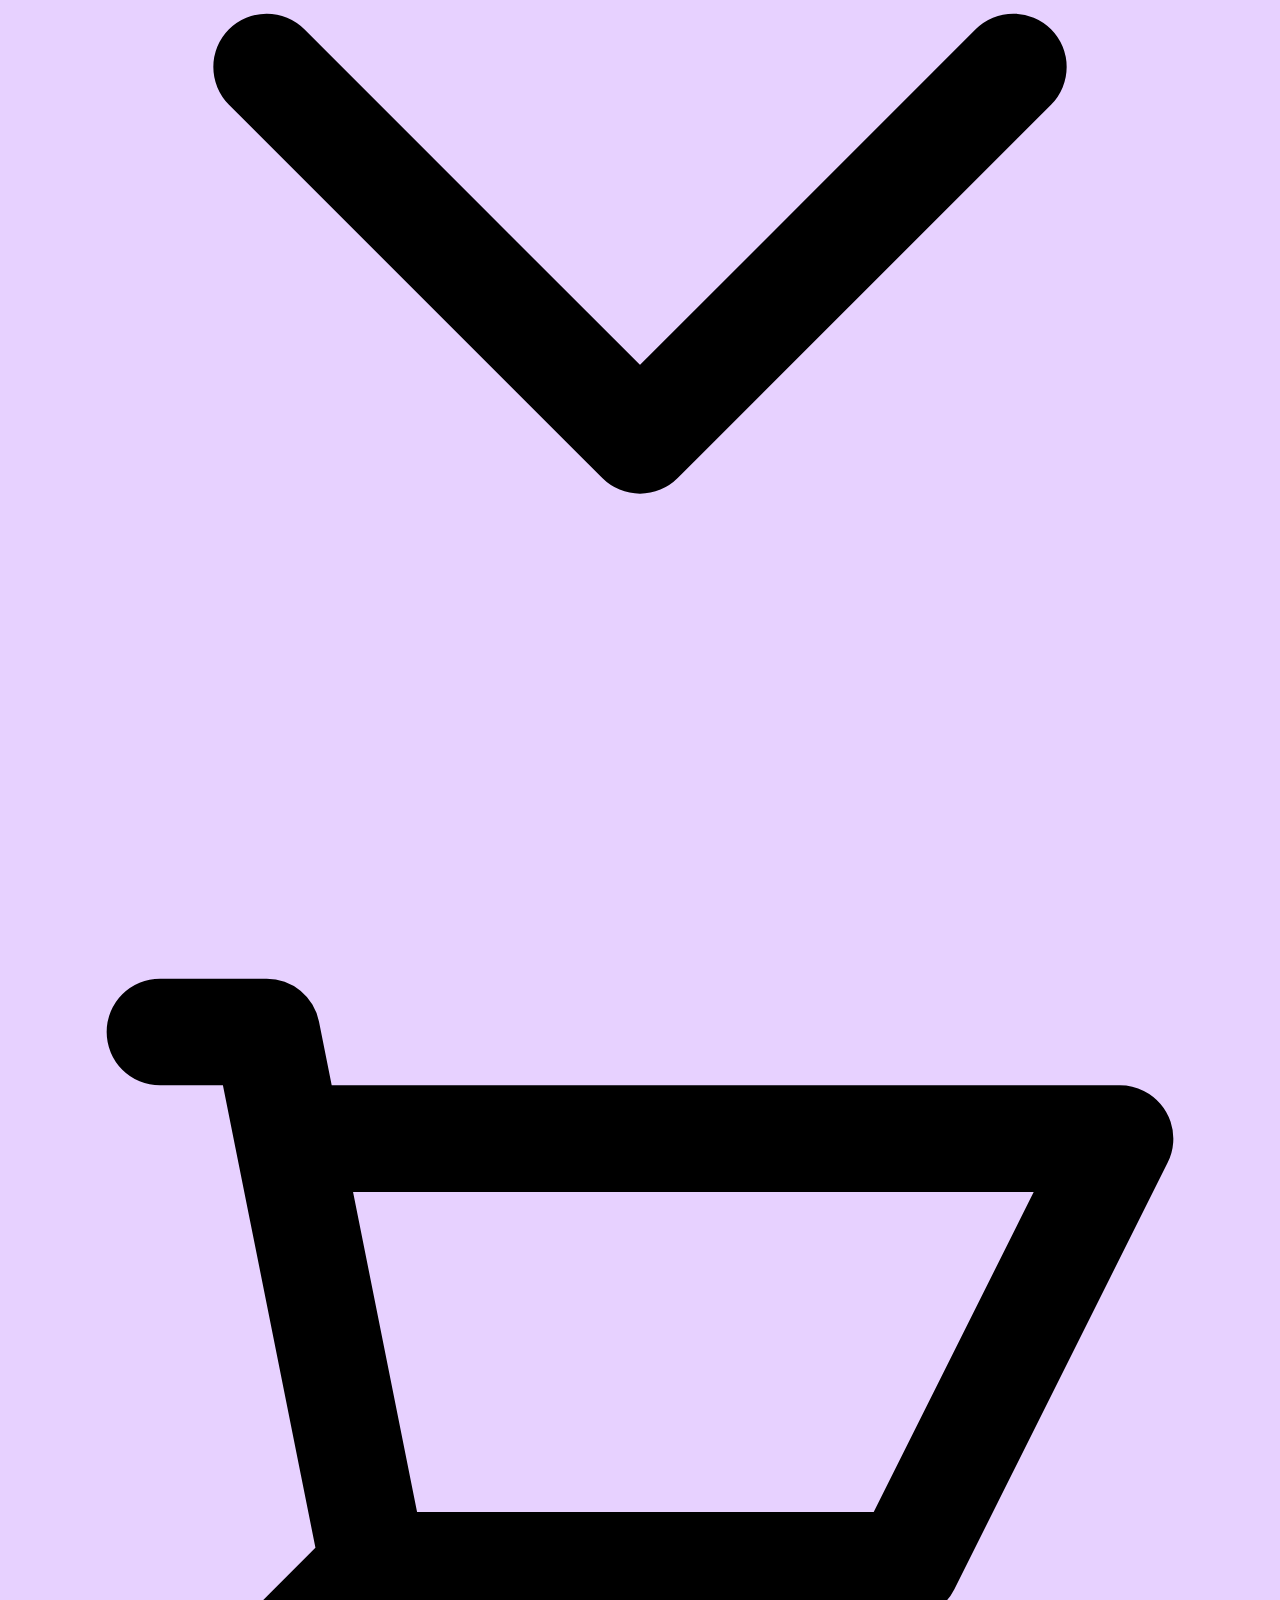
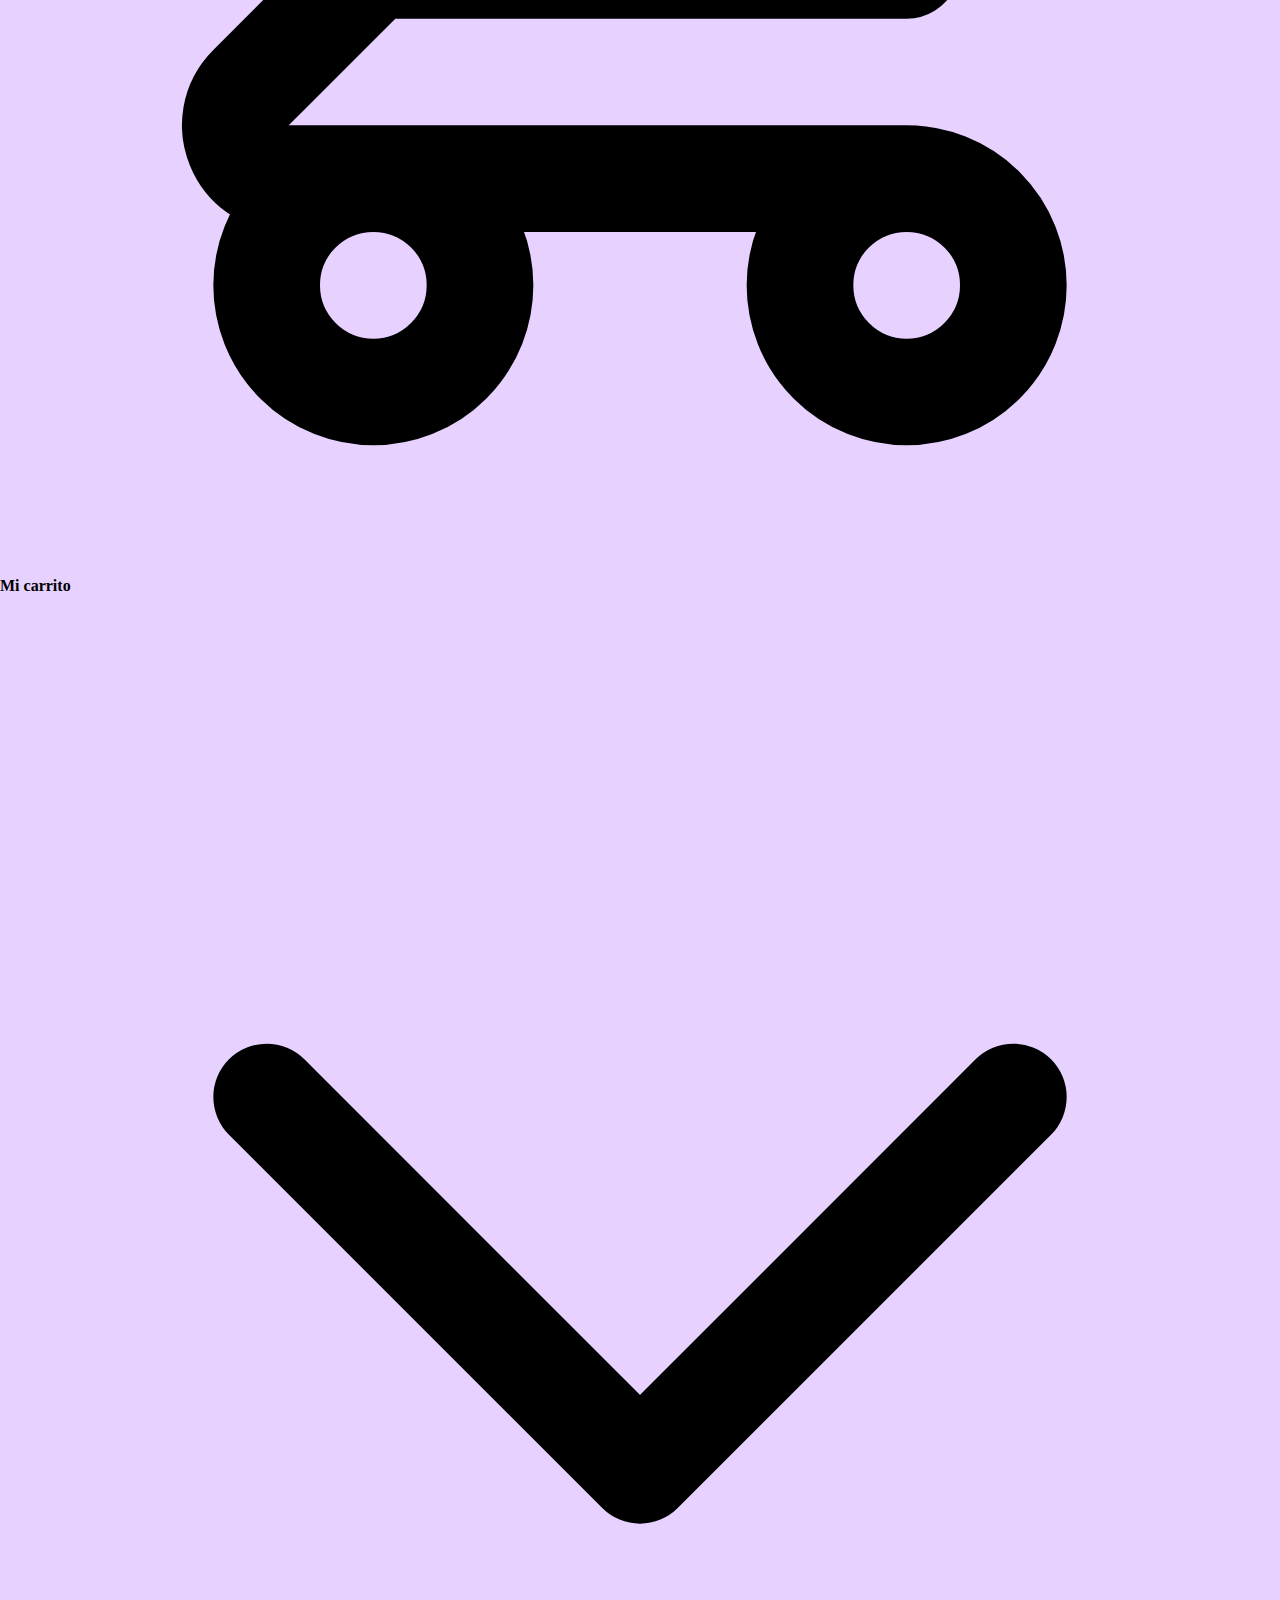
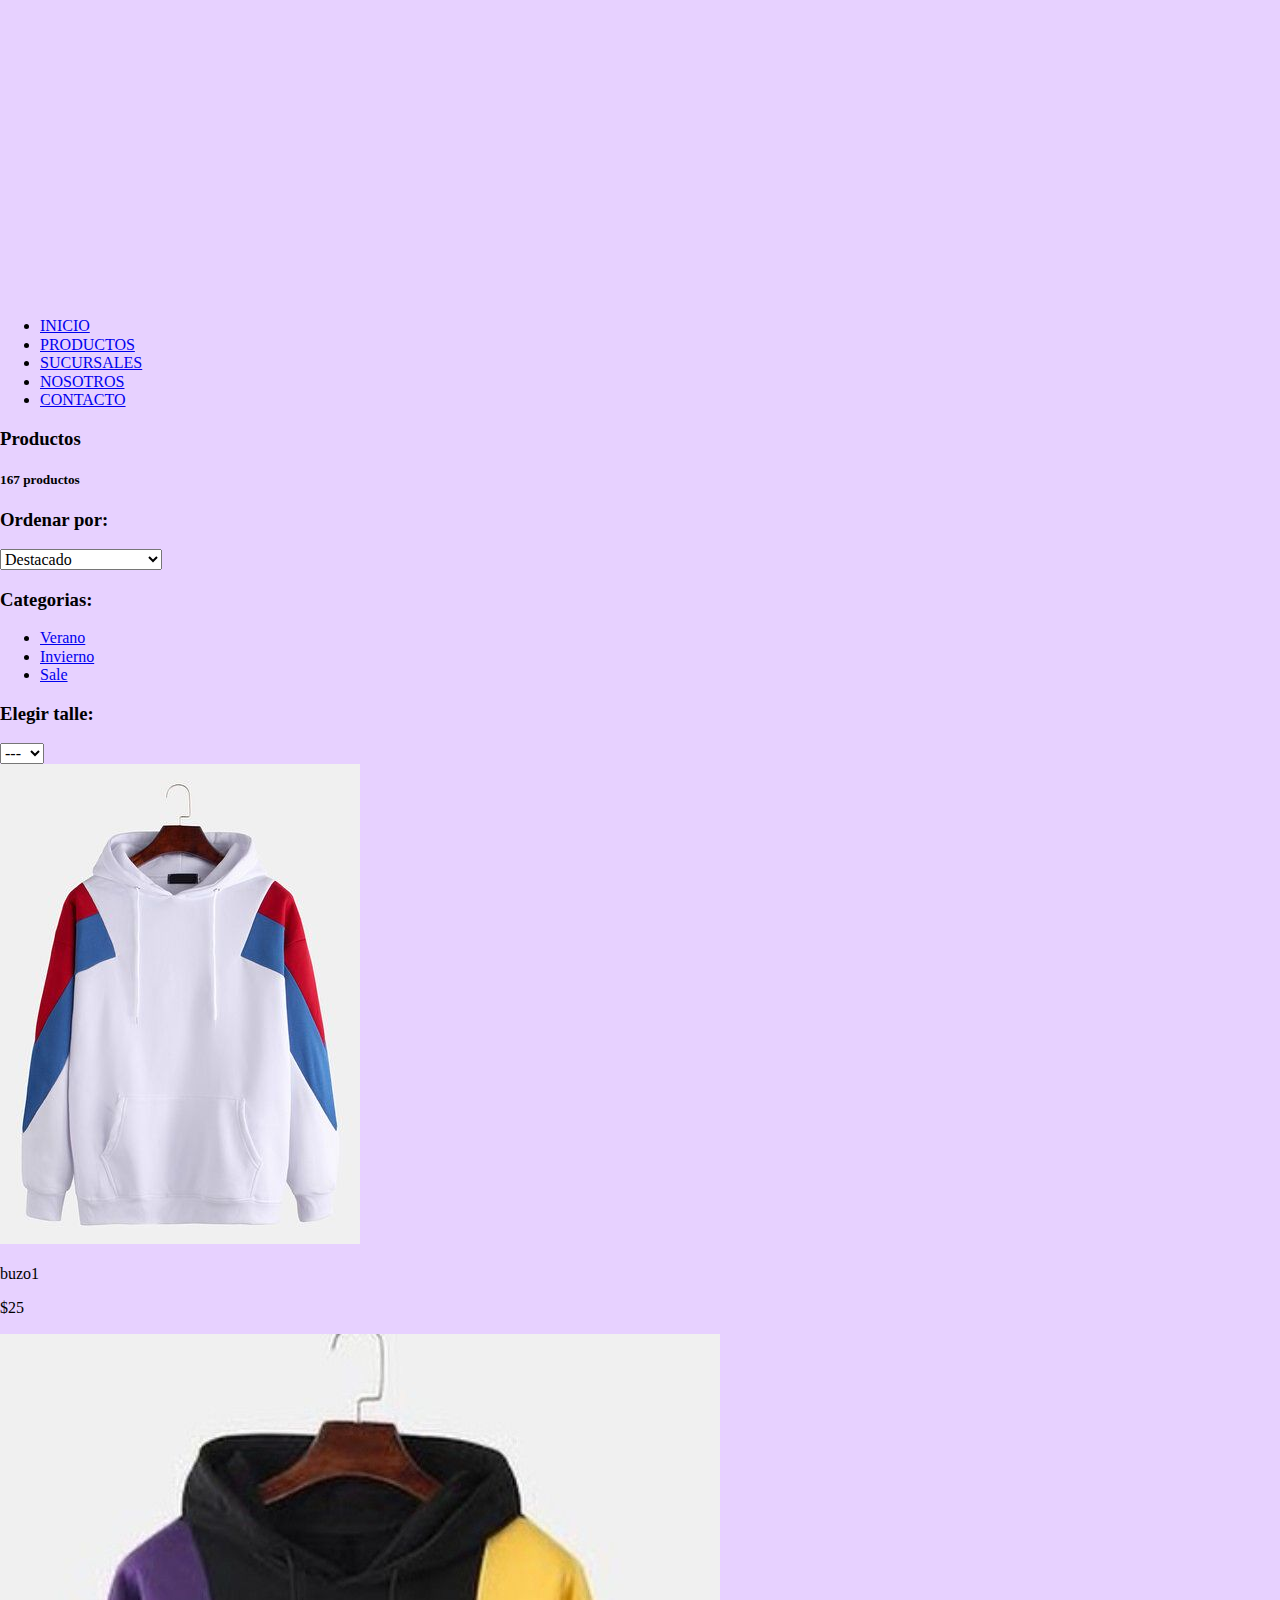
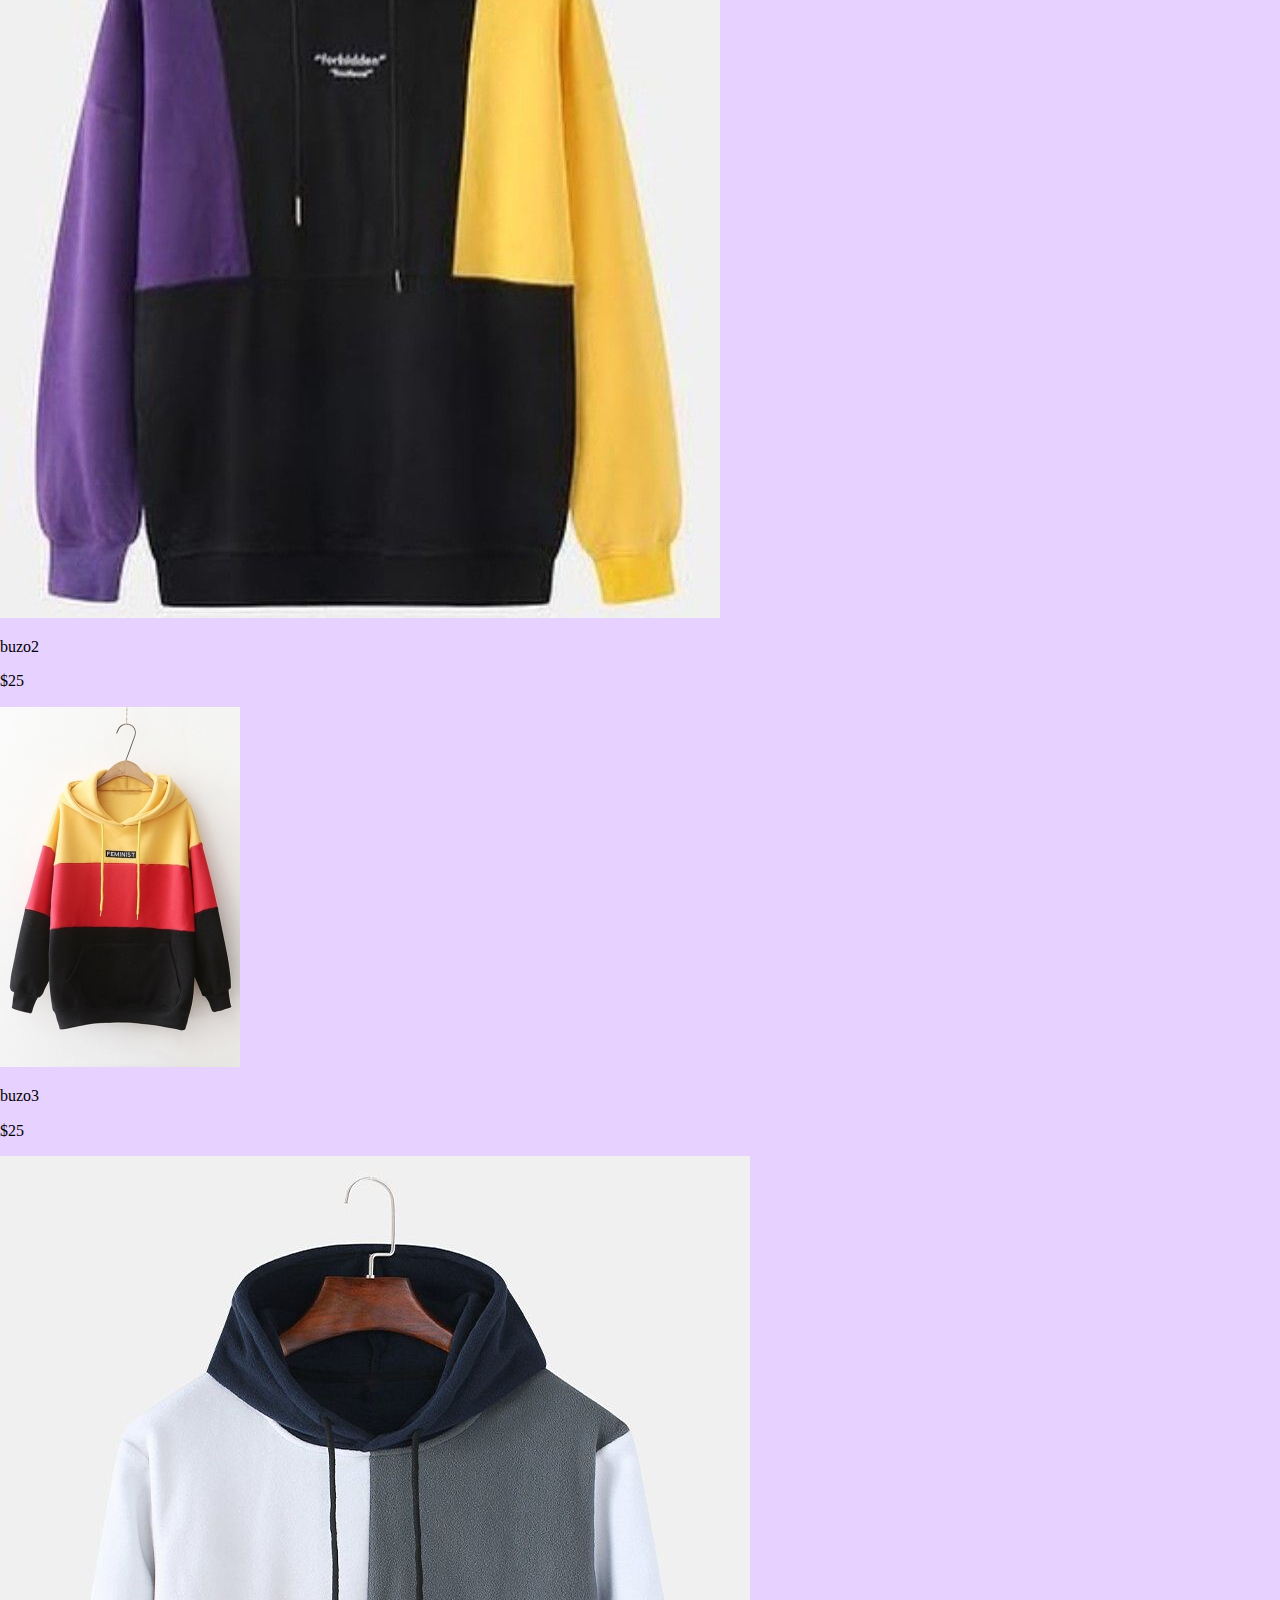
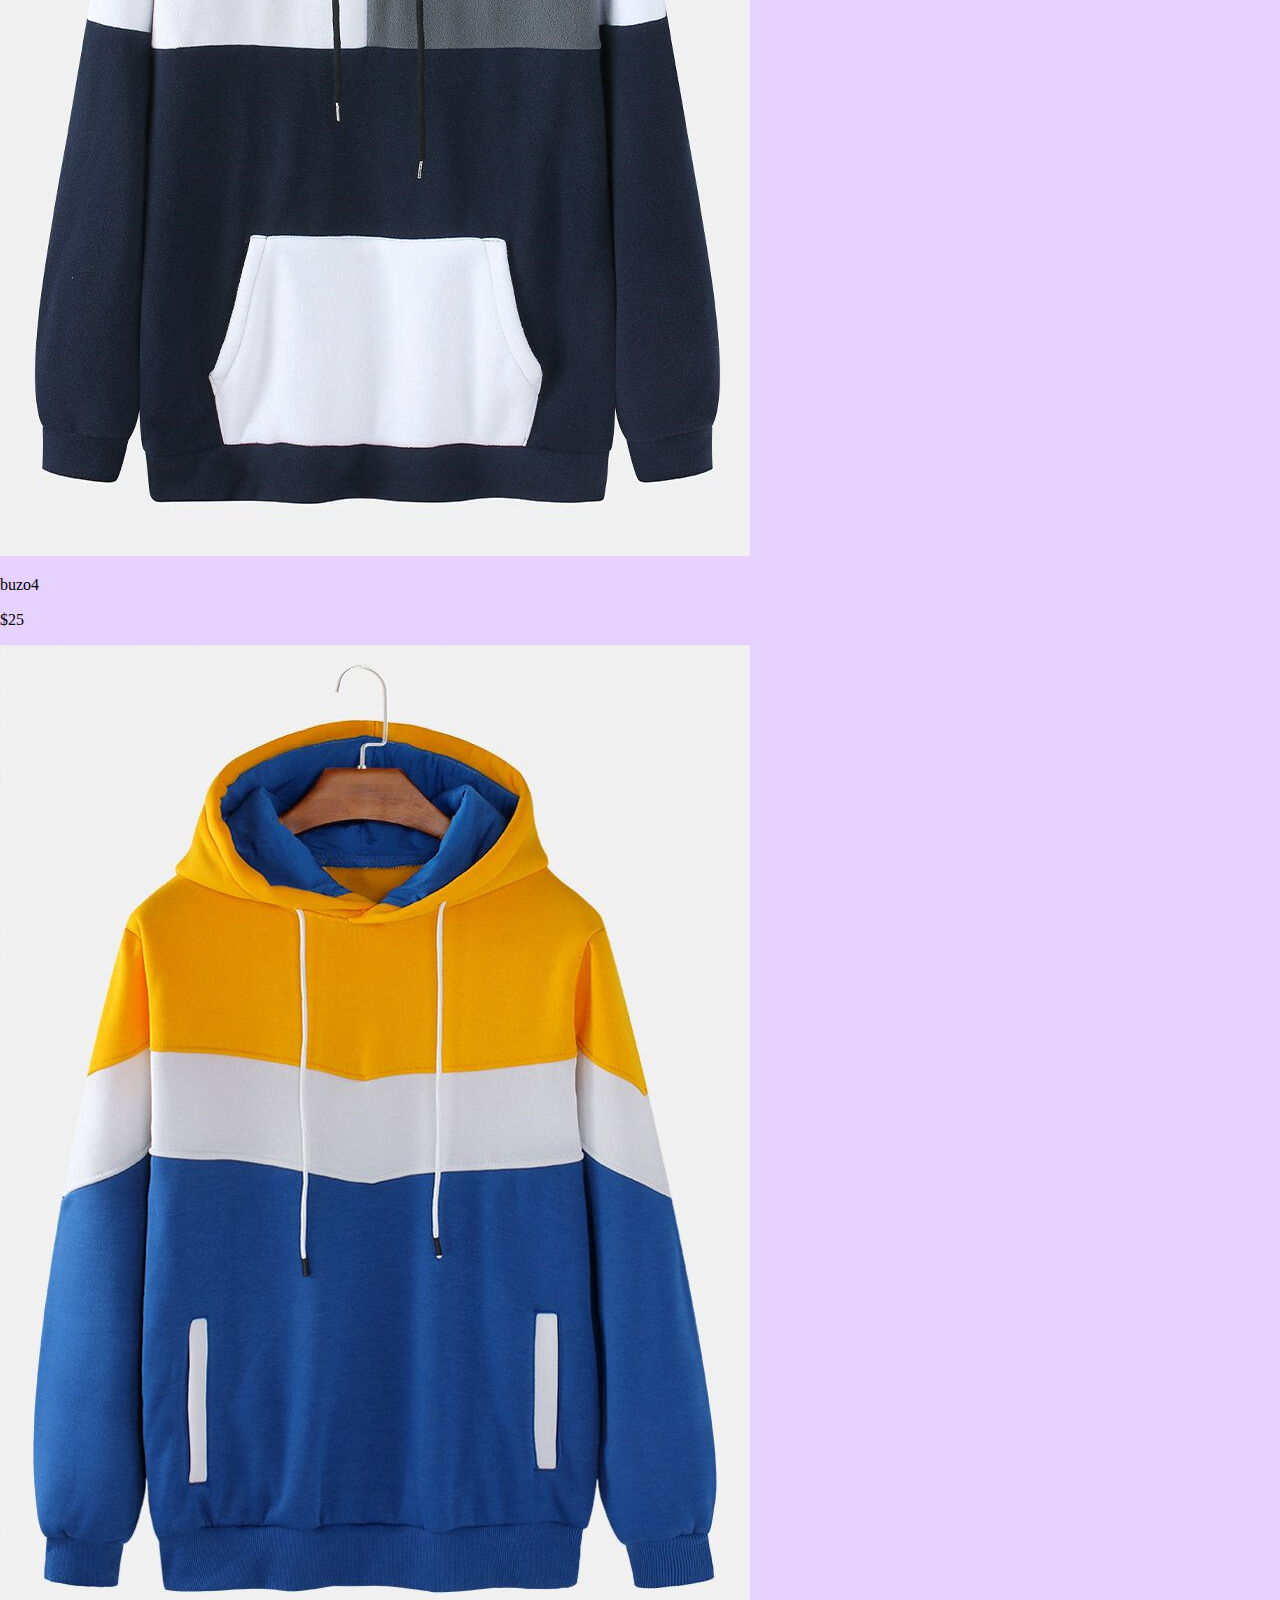
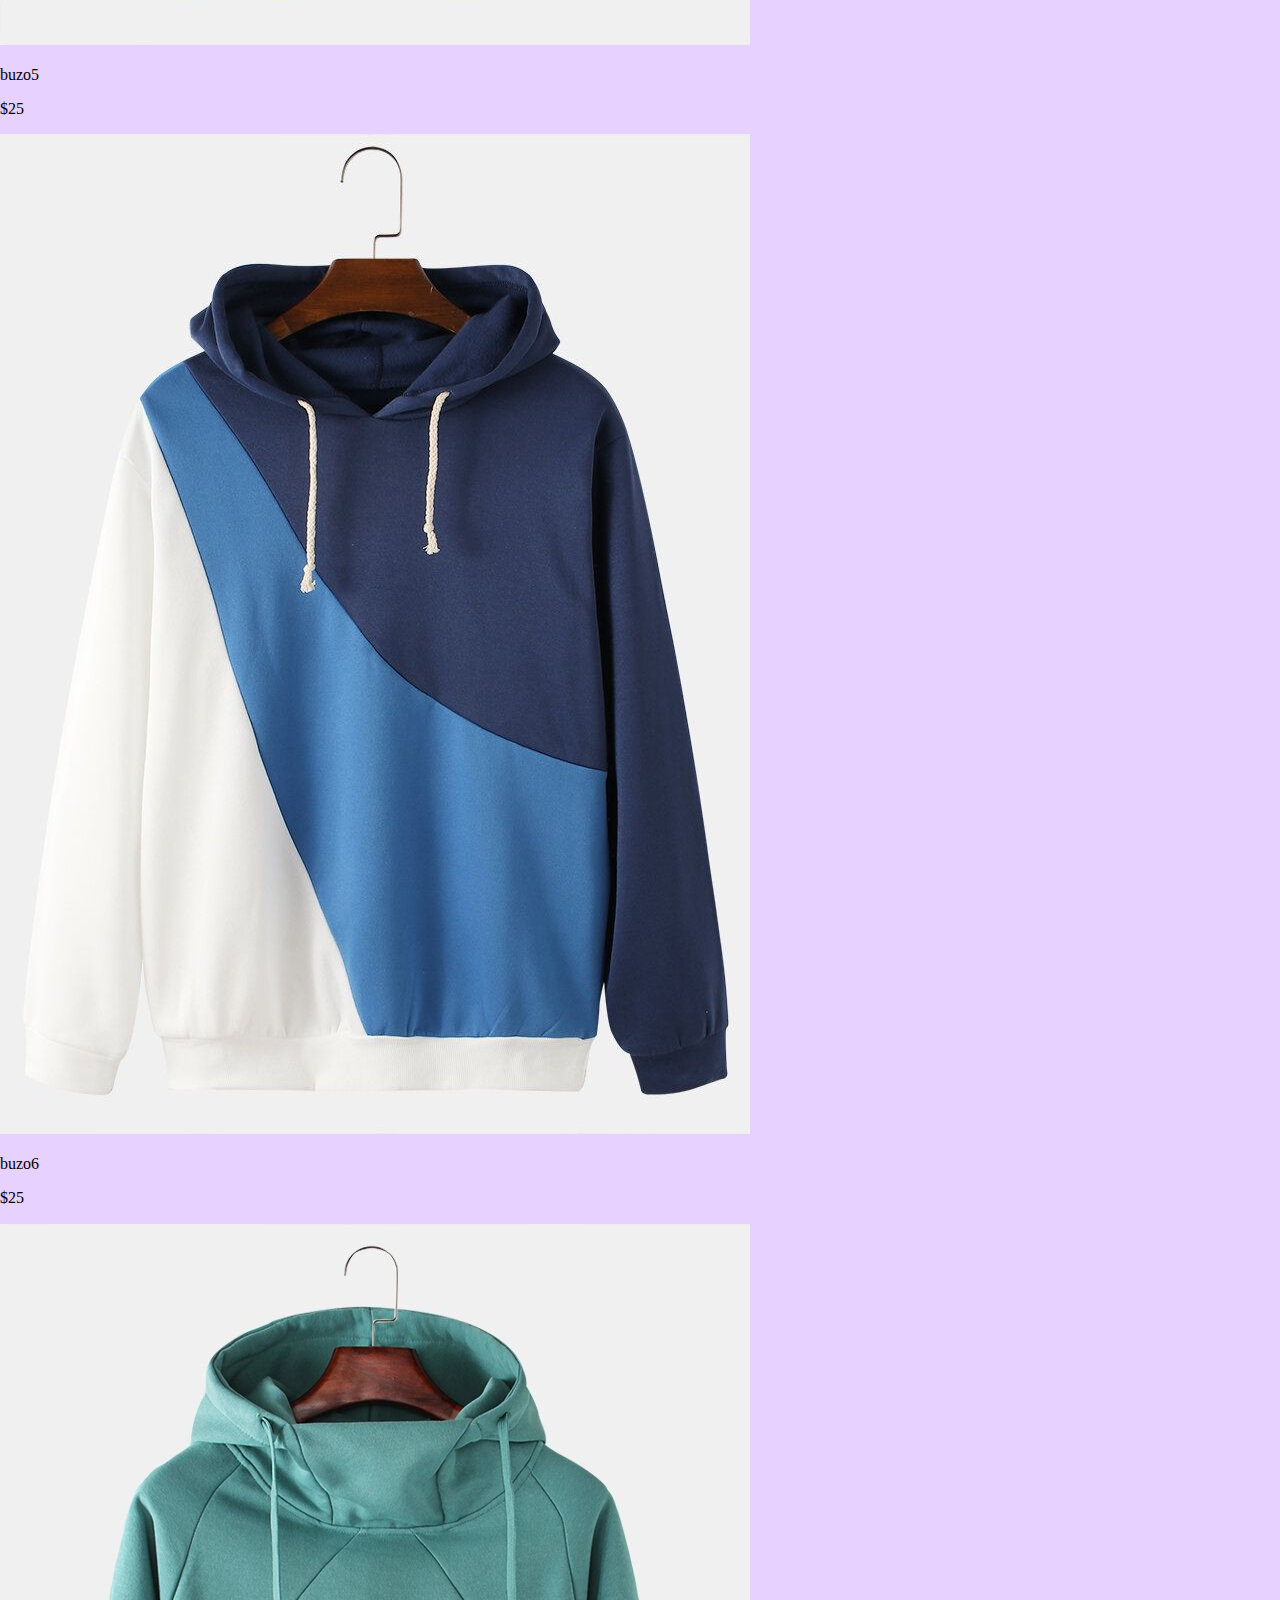
<file: views/productos.html>
<!DOCTYPE html>
<html>
<head>
    <meta charset='utf-8'>
    <meta http-equiv='X-UA-Compatible' content='IE=edge'>
    <title>Balance Indumentaria</title>
    <meta name='viewport' content='width=device-width, initial-scale=1'>
    <link rel="icon" href="assets/img/logo.ico">
    <link rel="stylesheet" href="../css/normalize.css">
    <link rel="stylesheet" href="../css/estilos.css">
    <link rel="preconnect" href="https://fonts.googleapis.com">
    <link rel="preconnect" href="https://fonts.gstatic.com" crossorigin>
    <link href="https://fonts.googleapis.com/css2?family=Ubuntu:ital,wght@0,300;0,400;0,500;0,700;1,300;1,400;1,500;1,700&display=swap" rel="stylesheet">
    <link href="https://fonts.googleapis.com/css2?family=Montserrat:wght@500&display=swap" rel="stylesheet">
</head>
<body>
    <div class="contenedor-padre">
        <header class="header">
            <div class="header__superior">
                <div class="header__logo">
                    <a href="../index.html"><img src="../assets/img/logo.png" alt="Logo Balance Indumentaria" class="header__logo--tam"></a>
                </div>
                <div class="header__logo--mobile">
                    <a href="../index.html"><img src="../assets/img/logoreducido.png" alt="Logo Balance Indumentaria" class="header__logo--tam"></a>
                </div>
                <div class="header__busqueda">
                    <div class="contenedor__header--busqueda">
                        <h5>¿Qué estas buscando?</h5>
                        <div class="header__busqueda__bar">
                            <input class="header__busqueda__bar--boton" type="text" placeholder="Buscar...">
                            <svg class="icono--gris icono--buscar" xmlns="http://www.w3.org/2000/svg" class="h-6 w-6" fill="none" viewBox="0 0 24 24" stroke="currentColor">
                                <path stroke-linecap="round" stroke-linejoin="round" stroke-width="2" d="M19 9l-7 7-7-7" />
                            </svg>
                            <svg class="icono--gris icono--buscar" xmlns="http://www.w3.org/2000/svg" class="h-6 w-6" fill="none" viewBox="0 0 24 24" stroke="currentColor">
                                <path stroke-linecap="round" stroke-linejoin="round" stroke-width="2" d="M21 21l-6-6m2-5a7 7 0 11-14 0 7 7 0 0114 0z" />
                            </svg>
                        </div>
                    </div>
                </div>
                <div class="header__iconos">
                    <div class="contenedor__header--iconos">
                        <div class="contenedor__icono--mobile">
                            <svg class="icono icono__mobile" xmlns="http://www.w3.org/2000/svg" class="h-6 w-6" fill="none" viewBox="0 0 24 24" stroke="currentColor">
                                <path stroke-linecap="round" stroke-linejoin="round" stroke-width="2" d="M4 6h16M4 12h16M4 18h16" />
                            </svg>
                        </div>
                        <div class="header__iconos--usuario">    
                            <svg class="icono" xmlns="http://www.w3.org/2000/svg" class="h-6 w-6" fill="none" viewBox="0 0 24 24" stroke="currentColor">
                                <path stroke-linecap="round" stroke-linejoin="round" stroke-width="2" d="M16 7a4 4 0 11-8 0 4 4 0 018 0zM12 14a7 7 0 00-7 7h14a7 7 0 00-7-7z" />
                            </svg>
                            <h4>Mi cuenta</h4>
                            <div class="contenedor__flecha--abajo">
                                <svg class="icono" xmlns="http://www.w3.org/2000/svg" class="h-6 w-6" fill="none" viewBox="0 0 24 24" stroke="currentColor">
                                    <path stroke-linecap="round" stroke-linejoin="round" stroke-width="2" d="M19 9l-7 7-7-7" />
                                </svg>
                            </div>
                        </div>
                        <div class="header__iconos--carrito">
                            <svg class="icono" xmlns="http://www.w3.org/2000/svg" class="h-6 w-6" fill="none" viewBox="0 0 24 24" stroke="currentColor">
                                <path stroke-linecap="round" stroke-linejoin="round" stroke-width="2" d="M3 3h2l.4 2M7 13h10l4-8H5.4M7 13L5.4 5M7 13l-2.293 2.293c-.63.63-.184 1.707.707 1.707H17m0 0a2 2 0 100 4 2 2 0 000-4zm-8 2a2 2 0 11-4 0 2 2 0 014 0z" />
                            </svg>
                            <h4>Mi carrito</h4>
                            <div class="contenedor__flecha--abajo">
                                <svg class="icono" xmlns="http://www.w3.org/2000/svg" class="h-6 w-6" fill="none" viewBox="0 0 24 24" stroke="currentColor">
                                    <path stroke-linecap="round" stroke-linejoin="round" stroke-width="2" d="M19 9l-7 7-7-7" />
                                </svg>
                            </div>
                        </div>
                    </div>
                </div>
            </div>
            <nav>
                <ul class="header__nav">
                    <li class="nav__item nav__inicio"><a class="nav__item--tipografia" href="../index.html">INICIO</a></li>
                    <li class="nav__item nav__productos"><a class="nav__item--tipografia" href="#">PRODUCTOS</a></li>
                    <li class="nav__item nav__sucursales"><a class="nav__item--tipografia" href="sucursales.html">SUCURSALES</a></li>
                    <li class="nav__item nav__nosotros"><a class="nav__item--tipografia" href="nosotros.html">NOSOTROS</a></li>
                    <li class="nav__item nav__contacto"><a class="nav__item--tipografia" href="contacto.html">CONTACTO</a></li>
                </ul>
            </nav>
        </header>
        <main>
            <h1>Balance Indumentaria</h1>
            <div class="tituloDePagina__contenedor">
                <h3 class="tituloDePagina__titulo">Productos</h3>
            </div>
            <div class="mainProductos">
                <aside class="aside__productos">
                    <h5 class="aside__productos--cantidad">167 productos</h5>
                    <div>
                        <h3 class="aside__productos--titulo">Ordenar por: </h3>
                        <div>
                            <select class="productos__seleccion" name="orden">
                                <option>Destacado</option>
                                <option>Precio</option>
                                <option>Fecha de lanzamiento</option>
                            </select>
                        </div>
                    </div>
                    <div>
                        <h3 class="aside__productos--titulo">Categorias: </h3>
                        <div>
                            <ul>
                                <li class="aside__productos--categoria"><a class="productos__categoria--titulo" href="#">Verano</a></li>
                                <li class="aside__productos--categoria"><a class="productos__categoria--titulo" href="#">Invierno</a></li>
                                <li class="aside__productos--categoria"><a class="productos__categoria--titulo" href="#">Sale</a></li>
                            </ul>
                        </div>
                    </div>
                    <div>
                        <h3 class="aside__productos--titulo">Elegir talle: </h3>
                        <div>
                            <select class="productos__seleccion--talles" name="talles">
                                <option>---</option>
                                <option>S</option>
                                <option>M</option>
                                <option>L</option>
                                <option>XL</option>
                            </select>
                        </div>
                    </div>
                </aside>
                <div class="productos">
                    <div class="fila1">
                        <div class="cardProducto contenedor__producto">
                            <img class="cardProducto__img producto__imagen" src="../assets/img/1.png" alt="imagen buzo">
                            <div>
                                <p class="cardProducto__titulo producto__titulo">buzo1</p>
                                <p class="cardProducto__precio producto__precio">$25</p>
                            </div>
                        </div> <!-- .producto -->
                        <div class="cardProducto contenedor__producto">
                            <img class="cardProducto__img producto__imagen" src="../assets/img/2.png" alt="imagen buzo">
                            <div>
                                <p class="cardProducto__titulo producto__titulo">buzo2</p>
                                <p class="cardProducto__precio producto__precio">$25</p>
                            </div>
                        </div> <!-- .producto -->
                        <div class="cardProducto contenedor__producto">
                            <img class="cardProducto__img producto__imagen" src="../assets/img/3.png" alt="imagen buzo">
                            <div>
                                <p class="cardProducto__titulo producto__titulo">buzo3</p>
                                <p class="cardProducto__precio producto__precio">$25</p>
                            </div>
                        </div> <!-- .producto -->
                    </div>
                    <div class="fila2">
                        <div class="cardProducto contenedor__producto">
                            <img class="cardProducto__img producto__imagen" src="../assets/img/4.png" alt="imagen buzo">
                            <div>
                                <p class="cardProducto__titulo producto__titulo">buzo4</p>
                                <p class="cardProducto__precio producto__precio">$25</p>
                            </div>
                        </div> <!-- .producto -->
                        <div class="cardProducto contenedor__producto">
                            <img class="cardProducto__img producto__imagen" src="../assets/img/5.png" alt="imagen buzo">
                            <div>
                                <p class="cardProducto__titulo producto__titulo">buzo5</p>
                                <p class="cardProducto__precio producto__precio">$25</p>
                            </div>
                        </div> <!-- .producto -->
                        <div class="cardProducto contenedor__producto">
                            <img class="cardProducto__img producto__imagen" src="../assets/img/6.png" alt="imagen buzo">
                            <div>
                                <p class="cardProducto__titulo producto__titulo">buzo6</p>
                                <p class="cardProducto__precio producto__precio">$25</p>
                            </div>
                        </div> <!-- .producto -->
                    </div>
                    <div class="fila3">
                        <div class="cardProducto contenedor__producto">
                            <img class="cardProducto__img producto__imagen" src="../assets/img/7.png" alt="imagen buzo">
                            <div>
                                <p class="cardProducto__titulo producto__titulo">buzo7</p>
                                <p class="cardProducto__precio producto__precio">$25</p>
                            </div>
                        </div> <!-- .producto -->
                        <div class="cardProducto contenedor__producto">
                            <img class="cardProducto__img producto__imagen" src="../assets/img/8.png" alt="imagen buzo">
                            <div>
                                <p class="cardProducto__titulo producto__titulo">buzo8</p>
                                <p class="cardProducto__precio producto__precio">$25</p>
                            </div>
                        </div> <!-- .producto -->
                        <div class="cardProducto contenedor__producto">
                            <img class="cardProducto__img producto__imagen" src="../assets/img/9.png" alt="imagen buzo">
                            <div>
                                <p class="cardProducto__titulo producto__titulo">buzo9</p>
                                <p class="cardProducto__precio producto__precio">$25</p>
                            </div>
                        </div> <!-- .producto -->
                    </div>
                </div>
            </div>
        </main>
        <footer class="footer">
            <div class="footer__redes">
                <div class="footer_redes--iconos">
                    <svg xmlns="http://www.w3.org/2000/svg" class="icon icon-tabler icon-tabler-brand-facebook" width="44" height="44" viewBox="0 0 24 24" stroke-width="1.5" stroke="#ffffff" fill="none" stroke-linecap="round" stroke-linejoin="round">
                        <path stroke="none" d="M0 0h24v24H0z" fill="none"/>
                        <path d="M7 10v4h3v7h4v-7h3l1 -4h-4v-2a1 1 0 0 1 1 -1h3v-4h-3a5 5 0 0 0 -5 5v2h-3" />
                    </svg>
                </div>
                <div class="footer_redes--iconos">
                    <svg xmlns="http://www.w3.org/2000/svg" class="icon icon-tabler icon-tabler-brand-twitter" width="44" height="44" viewBox="0 0 24 24" stroke-width="1.5" stroke="#ffffff" fill="none" stroke-linecap="round" stroke-linejoin="round">
                        <path stroke="none" d="M0 0h24v24H0z" fill="none"/>
                        <path d="M22 4.01c-1 .49 -1.98 .689 -3 .99c-1.121 -1.265 -2.783 -1.335 -4.38 -.737s-2.643 2.06 -2.62 3.737v1c-3.245 .083 -6.135 -1.395 -8 -4c0 0 -4.182 7.433 4 11c-1.872 1.247 -3.739 2.088 -6 2c3.308 1.803 6.913 2.423 10.034 1.517c3.58 -1.04 6.522 -3.723 7.651 -7.742a13.84 13.84 0 0 0 .497 -3.753c-.002 -.249 1.51 -2.772 1.818 -4.013z" />
                    </svg>
                </div>
                <div class="footer_redes--iconos">
                    <svg xmlns="http://www.w3.org/2000/svg" class="icon icon-tabler icon-tabler-brand-instagram" width="44" height="44" viewBox="0 0 24 24" stroke-width="1.5" stroke="#ffffff" fill="none" stroke-linecap="round" stroke-linejoin="round">
                        <path stroke="none" d="M0 0h24v24H0z" fill="none"/>
                        <rect x="4" y="4" width="16" height="16" rx="4" />
                        <circle cx="12" cy="12" r="3" />
                        <line x1="16.5" y1="7.5" x2="16.5" y2="7.501" />
                    </svg>
                </div>
                <div class="footer_redes--iconos">
                    <svg xmlns="http://www.w3.org/2000/svg" class="icon icon-tabler icon-tabler-brand-youtube" width="44" height="44" viewBox="0 0 24 24" stroke-width="1.5" stroke="#ffffff" fill="none" stroke-linecap="round" stroke-linejoin="round">
                        <path stroke="none" d="M0 0h24v24H0z" fill="none"/>
                        <rect x="3" y="5" width="18" height="14" rx="4" />
                        <path d="M10 9l5 3l-5 3z" />
                    </svg>
                </div >
            </div>
            <div class="footer__derechos">
                <h3>Balance Indumentaria - Todos los derechos reservados 2022</h3>
            </div>
        </footer>
    </div>
</body>
</html>
</file>
<file: css/estilos.css>
:root {
    --violeta: #660099;
    --amarillo: #f6c504;
    --violetaOscuro: #2b0057;
    --lila: #e7d1ff;
    --amarilloClaro: #fefd97;
    --negro: #000;
    --blanco: #fff;
}
/* DISPLAY */
h1 {
    display: none;
}
/* BODY */
body {
    background-color: #e7d1ff;
    display: flex;
    flex-direction: column;
    min-height: 100vh;
}
footer {
    margin-top: auto;
}
/* NAV */
#nav-prin {
    margin-bottom: 0;
}
/* COLORES DE FONDO */
.bg-violeta{
    background-color: var(--violeta);
}
.bg-amarillo {
    background-color: var(--amarillo);
}
.bg-transparente {
    background-color: transparent;
}
/* FUENTES */
.font-blanco {
    color: var(--blanco);
}
.font-blanco:hover {
    color: var(--amarillo);
}
.font-tam-variable {
    font-size: 1.2rem;
}
.font-bold {
    font-weight: bold;
}
.h3-footer {
    padding: 8px 0;
    color: var(--violeta);
    text-align: center;
    font-size: 24px;
}
/* BOTONES */
.boton {
    color: var(--violeta);
    border-color: var(--violeta);
}
.boton:hover {
    background-color: var(--violeta);
    color: var(--amarillo);
    border: #2b0057;
}
.boton-contacto {
    background-color: var(--amarillo);
    color: var(--violeta);
    border: 2px solid var(--violeta);
}
/* LOGO */
.logo {
    width: 50%;
    min-width: 35px;
}
/* IMG */
.img-carrusel {
    max-height: 40rem;
}
.img-card-sucur {
    width: 90%;
    height: 250px;
}
/* MARGIN */
.titulos {
    margin: 8px 0;
}
.img-mt-card {
    margin-top: 16px !important;
}
.mar-0 {
    margin: 0;
}
/* FLEX */
.justify-content-spaceevenly {
    justify-content: space-evenly;
}
/* CARD */
.card {
    margin: 16px 0;
}

/* TITULOS */
.titulos-paginas {
    display: flex;
    justify-content: center;
    margin: 24px 0;
}

/* CONTACTO */
.form-contacto {
    margin: 16px 0;
}

@media only screen and (max-width: 768px) {
    .icon-nav {
        color:  var(--violeta);
    }
    #nav-secun a{
        color: var(--violeta);
        font-weight: bold;
    }
    #nav-prin {
        background-color: var(--amarillo);
    }
    #nav-prin ul {
        flex-direction: column;
        padding-left: 0;
    }
    #nav-prin li{
        justify-content: start !important;
    }
    #nav-prin a {
        color: var(--violeta);
        font-weight: bold;
    }
    /* CARDS */
    .prod2, .prod3 {
        display: none;
    }
    .sucur2, .sucur3 {
        display: none;
    }
    /* FOOTER */
    .icon {
        width: 28px;
    }
    .h3-footer {
        font-size: 12px;
    }
    .contenedor-boton-contacto {
        display: flex;
        margin: 0 25px 0 0;
    }
}
@media only screen and (min-width: 769px) and (max-width: 991px) {
    /* NAV */
    .icon-nav {
        color:  var(--violeta);
    }
    #nav-secun a{
        color: var(--violeta);
        font-weight: bold;
    }
    #nav-prin {
        background-color: var(--amarillo);
    }
    #nav-prin ul {
        flex-direction: column;
        padding-left: 0;
    }
    #nav-prin li{
        justify-content: start !important;
    }
    #nav-prin a {
        color: var(--violeta);
        font-weight: bold;
    }
    /* CARDS */
    .prod3 {
        display: none;
    }
    .sucur3 {
        display: none;
    }
    /* FOOTER */
    .icon {
        width: 36px;
    }
    .h3-footer {
        font-size: 24px;
    }
    .contenedor-boton-contacto {
        display: flex;
        margin: 0 25px 0 0;
    }
}
@media only screen and (min-width: 992px) {
    #buscar {
        display: flex;
        justify-content: center;
    }
    .contenedor-boton-contacto {
        display: flex;
        justify-content: end;
        align-items: flex-end;
        margin: 0 0 0 25px;
    }
}
</file>
